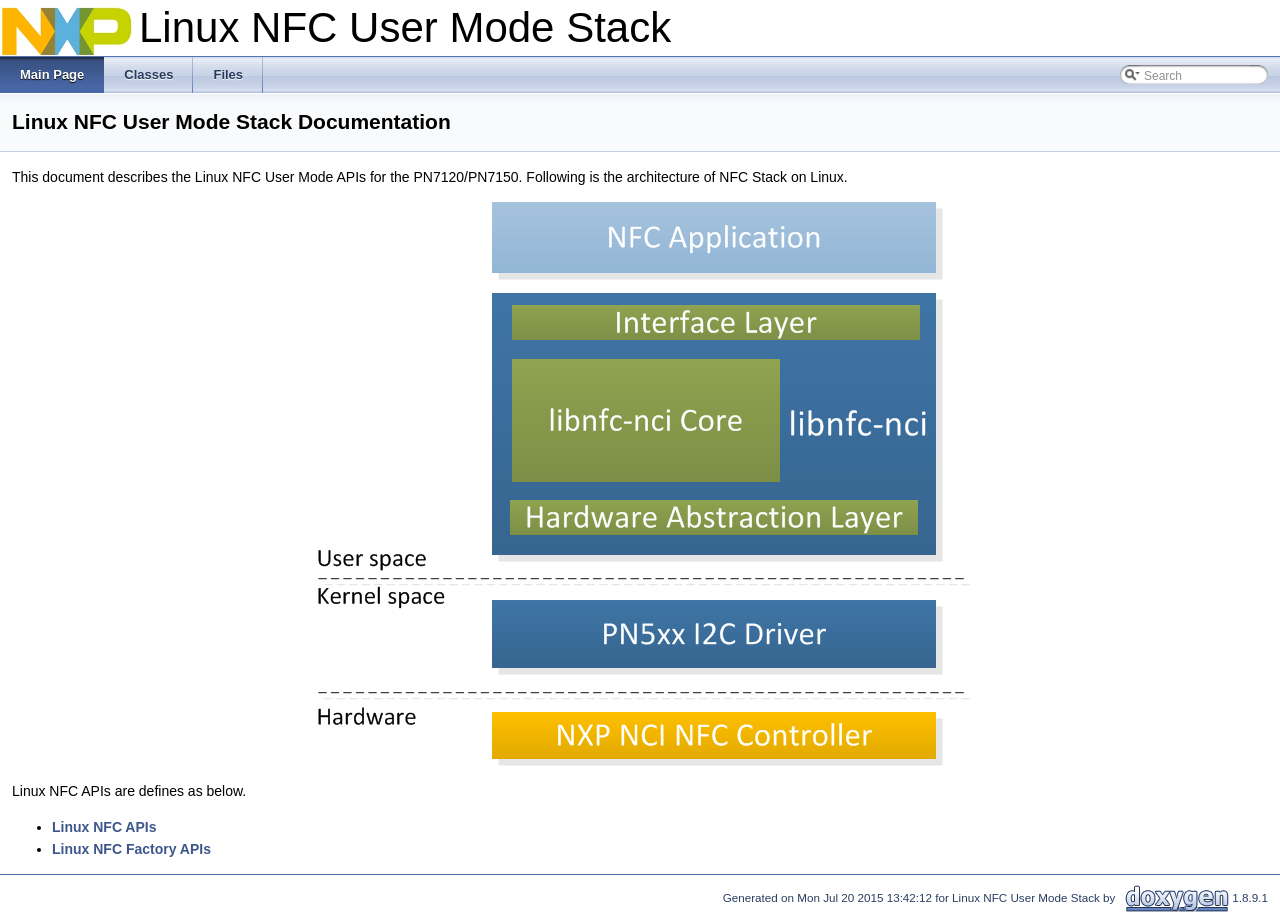
<file: package/utils/libnfc-nci/src/doc/Linux_NFC_API_Guide/index.html>
<!DOCTYPE html PUBLIC "-//W3C//DTD XHTML 1.0 Transitional//EN" "http://www.w3.org/TR/xhtml1/DTD/xhtml1-transitional.dtd">
<html xmlns="http://www.w3.org/1999/xhtml">
<head>
<meta http-equiv="Content-Type" content="text/xhtml;charset=UTF-8"/>
<meta http-equiv="X-UA-Compatible" content="IE=9"/>
<meta name="generator" content="Doxygen 1.8.9.1"/>
<title>Linux NFC User Mode Stack: Main Page</title>
<link href="tabs.css" rel="stylesheet" type="text/css"/>
<script type="text/javascript" src="jquery.js"></script>
<script type="text/javascript" src="dynsections.js"></script>
<link href="search/search.css" rel="stylesheet" type="text/css"/>
<script type="text/javascript" src="search/searchdata.js"></script>
<script type="text/javascript" src="search/search.js"></script>
<script type="text/javascript">
  $(document).ready(function() { init_search(); });
</script>
<link href="doxygen.css" rel="stylesheet" type="text/css" />
</head>
<body>
<div id="top"><!-- do not remove this div, it is closed by doxygen! -->
<div id="titlearea">
<table cellspacing="0" cellpadding="0">
 <tbody>
 <tr style="height: 56px;">
  <td id="projectlogo"><img alt="Logo" src="nxp_logo_s.png"/></td>
  <td style="padding-left: 0.5em;">
   <div id="projectname">Linux NFC User Mode Stack
   </div>
  </td>
 </tr>
 </tbody>
</table>
</div>
<!-- end header part -->
<!-- Generated by Doxygen 1.8.9.1 -->
<script type="text/javascript">
var searchBox = new SearchBox("searchBox", "search",false,'Search');
</script>
  <div id="navrow1" class="tabs">
    <ul class="tablist">
      <li class="current"><a href="index.html"><span>Main&#160;Page</span></a></li>
      <li><a href="annotated.html"><span>Classes</span></a></li>
      <li><a href="files.html"><span>Files</span></a></li>
      <li>
        <div id="MSearchBox" class="MSearchBoxInactive">
        <span class="left">
          <img id="MSearchSelect" src="search/mag_sel.png"
               onmouseover="return searchBox.OnSearchSelectShow()"
               onmouseout="return searchBox.OnSearchSelectHide()"
               alt=""/>
          <input type="text" id="MSearchField" value="Search" accesskey="S"
               onfocus="searchBox.OnSearchFieldFocus(true)" 
               onblur="searchBox.OnSearchFieldFocus(false)" 
               onkeyup="searchBox.OnSearchFieldChange(event)"/>
          </span><span class="right">
            <a id="MSearchClose" href="javascript:searchBox.CloseResultsWindow()"><img id="MSearchCloseImg" border="0" src="search/close.png" alt=""/></a>
          </span>
        </div>
      </li>
    </ul>
  </div>
</div><!-- top -->
<!-- window showing the filter options -->
<div id="MSearchSelectWindow"
     onmouseover="return searchBox.OnSearchSelectShow()"
     onmouseout="return searchBox.OnSearchSelectHide()"
     onkeydown="return searchBox.OnSearchSelectKey(event)">
</div>

<!-- iframe showing the search results (closed by default) -->
<div id="MSearchResultsWindow">
<iframe src="javascript:void(0)" frameborder="0" 
        name="MSearchResults" id="MSearchResults">
</iframe>
</div>

<div class="header">
  <div class="headertitle">
<div class="title">Linux NFC User Mode Stack Documentation</div>  </div>
</div><!--header-->
<div class="contents">
<div class="textblock"><p>This document describes the Linux NFC User Mode APIs for the PN7120/PN7150. Following is the architecture of NFC Stack on Linux.</p>
<div class="image">
<img src="./schema.png" alt="schema.png"/>
</div>
<p>Linux NFC APIs are defines as below. </p>

<ul>
<li><a class="el" href="linux__nfc__api_8h.html">Linux NFC APIs</a></li>
<li><a class="el" href="linux__nfc__factory__api_8h.html">Linux NFC Factory APIs</a></li>
</ul>
</div></div><!-- contents -->
<!-- start footer part -->
<hr class="footer"/><address class="footer"><small>
Generated on Mon Jul 20 2015 13:42:12 for Linux NFC User Mode Stack by &#160;<a href="http://www.doxygen.org/index.html">
<img class="footer" src="doxygen.png" alt="doxygen"/>
</a> 1.8.9.1
</small></address>
</body>
</html>
</file>
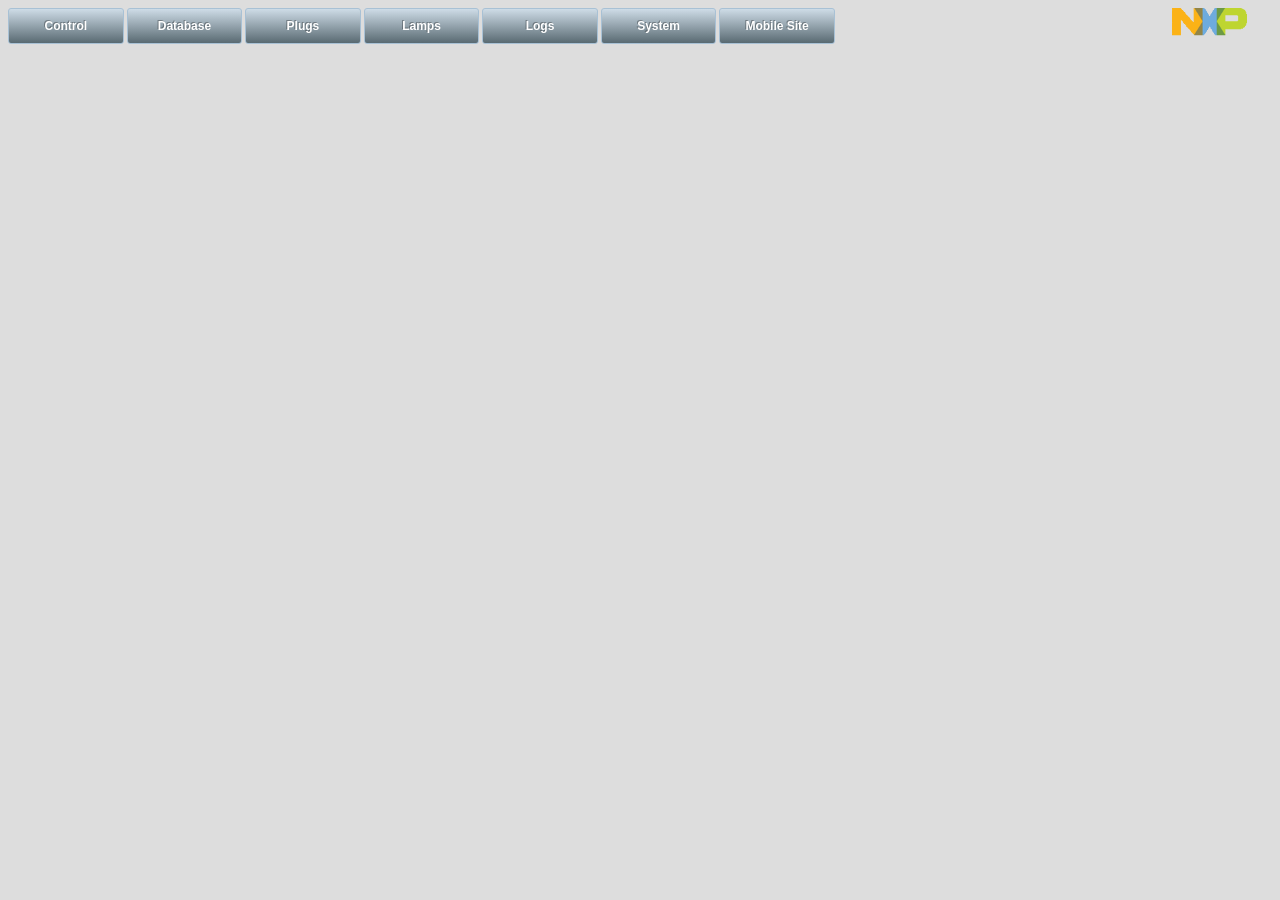
<file: package/utils/iot_gw/src/www/header_openwrt.html>
<?xml version="1.0" encoding="utf-8"?>
<!DOCTYPE html PUBLIC "-//W3C//DTD XHTML 1.1//EN" "http://www.w3.org/TR/xhtml11/DTD/xhtml11.dtd">
<html xmlns="http://www.w3.org/1999/xhtml">
<head>
<meta http-equiv="Content-Type" content="text/html; charset=utf-8" />
<meta http-equiv="Content-Script-Type" content="text/javascript" />
<link rel="stylesheet" type="text/css" media="screen" href="css/iot.css" />

<title>IoT Gateway</title>

<style type="text/css">
body {
    background-color: #dddddd;
    }
.buttongroup {
    width: 100%;
    display: inline;
    vertical-align: baseline;
    }
.navbutton{
    width: 9%;
    vertical-align: baseline;
    border:1px solid #a8c1d5;
    -webkit-border-radius: 3px;
    -moz-border-radius: 3px;
    border-radius: 3px;
    font-size:12px;
    font-family:arial, helvetica, sans-serif;
    padding: 10px 0px 10px 0px;
    text-decoration:none;
    display:inline-block;
    text-shadow: -1px -1px 0 rgba(0,0,0,0.3);
    text-align: center;
    font-weight:bold;
    color: #FFFFFF;
    background-color: #CEDCE7; 
    background-image: -webkit-gradient(linear, left top, left bottom, from(#CEDCE7), to(#596a72));
    background-image: -webkit-linear-gradient(top, #CEDCE7, #596a72);
    background-image: -moz-linear-gradient(top, #CEDCE7, #596a72);
    background-image: -ms-linear-gradient(top, #CEDCE7, #596a72);
    background-image: -o-linear-gradient(top, #CEDCE7, #596a72);
    background-image: linear-gradient(to bottom, #CEDCE7, #596a72);
    filter:progid:DXImageTransform.Microsoft.gradient(GradientType=0,startColorstr=#CEDCE7, endColorstr=#596a72);
    }

.navbutton:hover{
    border:1px solid #8aabc5;
    background-color: #acc4d6;
    background-image: -webkit-gradient(linear, left top, left bottom, from(#acc4d6), to(#434f55));
    background-image: -webkit-linear-gradient(top, #acc4d6, #434f55);
    background-image: -moz-linear-gradient(top, #acc4d6, #434f55);
    background-image: -ms-linear-gradient(top, #acc4d6, #434f55);
    background-image: -o-linear-gradient(top, #acc4d6, #434f55);
    background-image: linear-gradient(to bottom, #acc4d6, #434f55);
    filter:progid:DXImageTransform.Microsoft.gradient(GradientType=0,startColorstr=#acc4d6, endColorstr=#434f55);
    }
.logo {
    float:right;
    width: 100px;
    }
</style>

</head>
<body>

<div class='buttongroup'>
<a class="navbutton" href="cgi-bin/iot_control.cgi" target="iot_main">Control</a>
<a class="navbutton" href="cgi-bin/iot_database.cgi" target="iot_main">Database</a>
<a class="navbutton" href="cgi-bin/iot_plugs.cgi" target="iot_main">Plugs</a>
<a class="navbutton" href="cgi-bin/iot_lamp.cgi" target="iot_main">Lamps</a>
<a class="navbutton" href="cgi-bin/iot_logs.cgi" target="iot_main">Logs</a>
<a class="navbutton" href="cgi-bin/luci" target="iot_main">System</a>
<a class="navbutton" href="cgi-bin/iot_mobile.cgi" target="_blank">Mobile Site</a>

<img class='logo' src='img/NXP_logo.gif' />
</div>

</body>
</html>
</file>
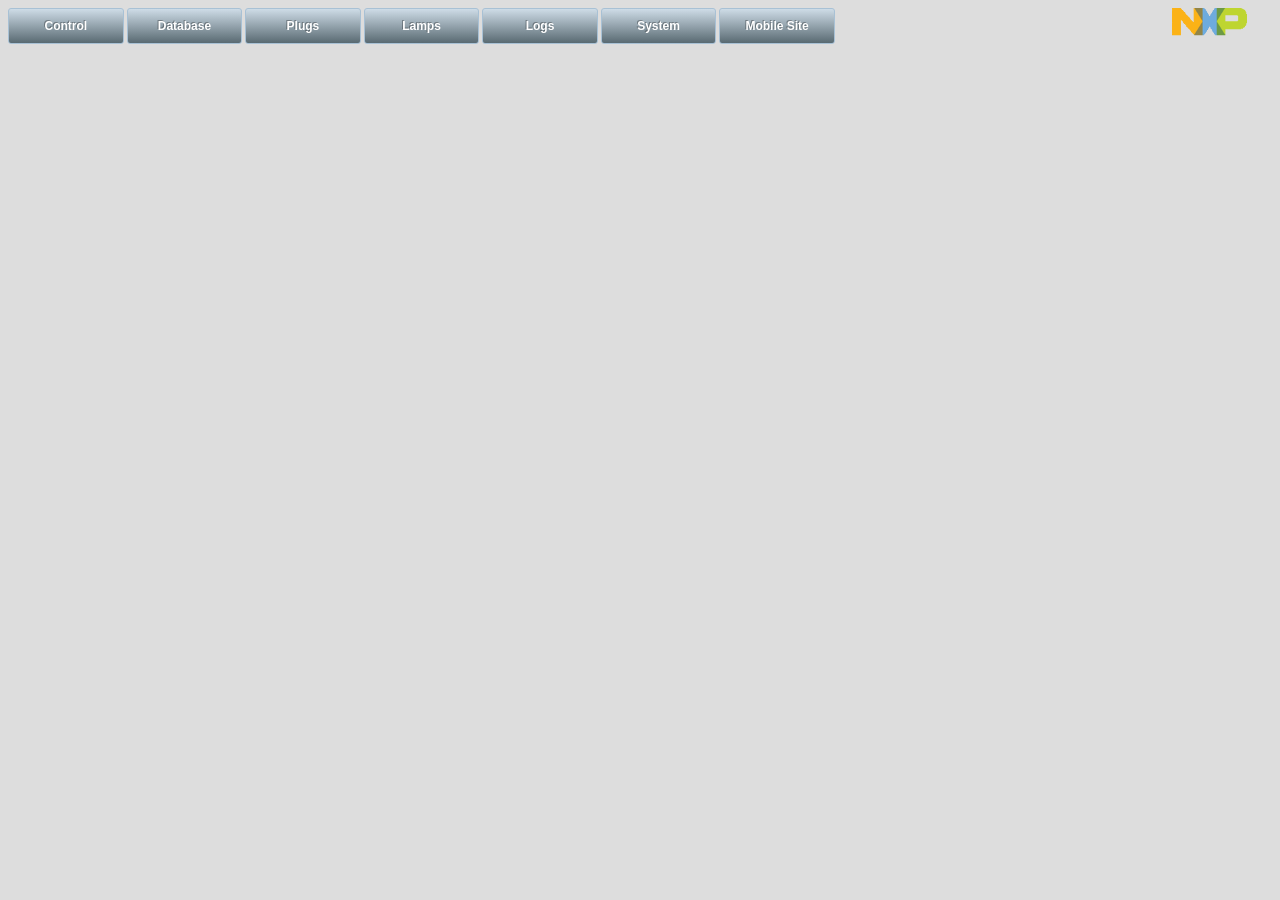
<file: package/utils/iot_gw/src/www/header_orpi.html>
<?xml version="1.0" encoding="utf-8"?>
<!DOCTYPE html PUBLIC "-//W3C//DTD XHTML 1.1//EN" "http://www.w3.org/TR/xhtml11/DTD/xhtml11.dtd">
<html xmlns="http://www.w3.org/1999/xhtml">
<head>
<meta http-equiv="Content-Type" content="text/html; charset=utf-8" />
<meta http-equiv="Content-Script-Type" content="text/javascript" />
<link rel="stylesheet" type="text/css" media="screen" href="css/iot.css" />

<title>IoT Gateway</title>

<style type="text/css">
body {
    background-color: #dddddd;
    }
.buttongroup {
    width: 100%;
    display: inline;
    vertical-align: baseline;
    }
.navbutton{
    width: 9%;
    vertical-align: baseline;
    border:1px solid #a8c1d5;
    -webkit-border-radius: 3px;
    -moz-border-radius: 3px;
    border-radius: 3px;
    font-size:12px;
    font-family:arial, helvetica, sans-serif;
    padding: 10px 0px 10px 0px;
    text-decoration:none;
    display:inline-block;
    text-shadow: -1px -1px 0 rgba(0,0,0,0.3);
    text-align: center;
    font-weight:bold;
    color: #FFFFFF;
    background-color: #CEDCE7; 
    background-image: -webkit-gradient(linear, left top, left bottom, from(#CEDCE7), to(#596a72));
    background-image: -webkit-linear-gradient(top, #CEDCE7, #596a72);
    background-image: -moz-linear-gradient(top, #CEDCE7, #596a72);
    background-image: -ms-linear-gradient(top, #CEDCE7, #596a72);
    background-image: -o-linear-gradient(top, #CEDCE7, #596a72);
    background-image: linear-gradient(to bottom, #CEDCE7, #596a72);
    filter:progid:DXImageTransform.Microsoft.gradient(GradientType=0,startColorstr=#CEDCE7, endColorstr=#596a72);
    }

.navbutton:hover{
    border:1px solid #8aabc5;
    background-color: #acc4d6;
    background-image: -webkit-gradient(linear, left top, left bottom, from(#acc4d6), to(#434f55));
    background-image: -webkit-linear-gradient(top, #acc4d6, #434f55);
    background-image: -moz-linear-gradient(top, #acc4d6, #434f55);
    background-image: -ms-linear-gradient(top, #acc4d6, #434f55);
    background-image: -o-linear-gradient(top, #acc4d6, #434f55);
    background-image: linear-gradient(to bottom, #acc4d6, #434f55);
    filter:progid:DXImageTransform.Microsoft.gradient(GradientType=0,startColorstr=#acc4d6, endColorstr=#434f55);
    }
.logo {
    float:right;
    width: 100px;
    }
</style>

</head>
<body>

<div class='buttongroup'>
<a class="navbutton" href="cgi-bin/iot_control.cgi" target="iot_main">Control</a>
<a class="navbutton" href="cgi-bin/iot_database.cgi" target="iot_main">Database</a>
<a class="navbutton" href="cgi-bin/iot_plugs.cgi" target="iot_main">Plugs</a>
<a class="navbutton" href="cgi-bin/iot_lamp.cgi" target="iot_main">Lamps</a>
<a class="navbutton" href="cgi-bin/iot_logs.cgi" target="iot_main">Logs</a>
<a class="navbutton" href="cgi-bin/iot_system.cgi" target="iot_main">System</a>
<a class="navbutton" href="cgi-bin/iot_mobile.cgi" target="_blank">Mobile Site</a>

<img class='logo' src='img/NXP_logo.gif' />
</div>

</body>
</html>
</file>
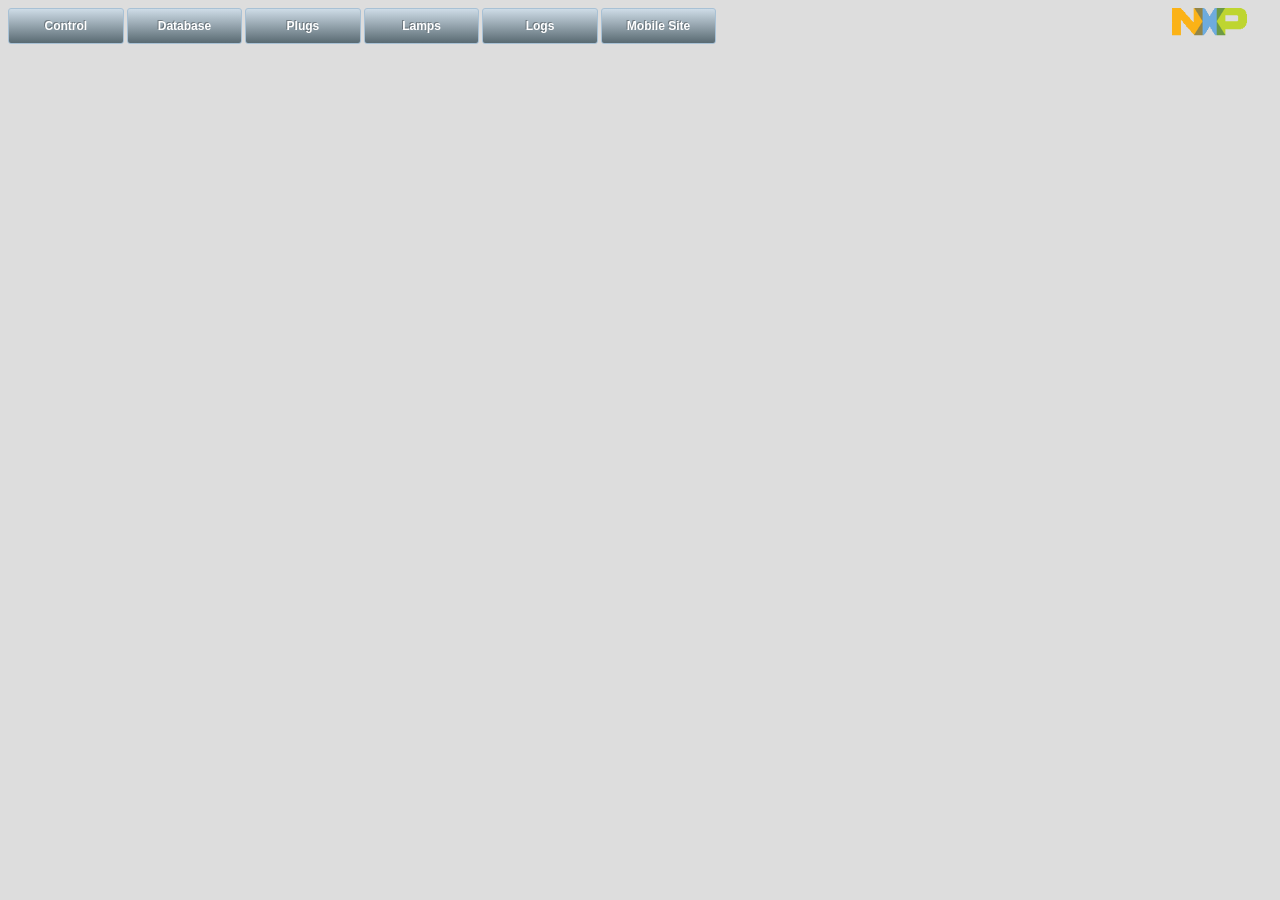
<file: package/utils/iot_gw/src/www/header_rpi.html>
<?xml version="1.0" encoding="utf-8"?>
<!DOCTYPE html PUBLIC "-//W3C//DTD XHTML 1.1//EN" "http://www.w3.org/TR/xhtml11/DTD/xhtml11.dtd">
<html xmlns="http://www.w3.org/1999/xhtml">
<head>
<meta http-equiv="Content-Type" content="text/html; charset=utf-8" />
<meta http-equiv="Content-Script-Type" content="text/javascript" />
<link rel="stylesheet" type="text/css" media="screen" href="css/iot.css" />

<title>IoT Gateway</title>

<style type="text/css">
body {
    background-color: #dddddd;
    }
.buttongroup {
    width: 100%;
    display: inline;
    vertical-align: baseline;
    }
.navbutton{
    width: 9%;
    vertical-align: baseline;
    border:1px solid #a8c1d5;
    -webkit-border-radius: 3px;
    -moz-border-radius: 3px;
    border-radius: 3px;
    font-size:12px;
    font-family:arial, helvetica, sans-serif;
    padding: 10px 0px 10px 0px;
    text-decoration:none;
    display:inline-block;
    text-shadow: -1px -1px 0 rgba(0,0,0,0.3);
    text-align: center;
    font-weight:bold;
    color: #FFFFFF;
    background-color: #CEDCE7; 
    background-image: -webkit-gradient(linear, left top, left bottom, from(#CEDCE7), to(#596a72));
    background-image: -webkit-linear-gradient(top, #CEDCE7, #596a72);
    background-image: -moz-linear-gradient(top, #CEDCE7, #596a72);
    background-image: -ms-linear-gradient(top, #CEDCE7, #596a72);
    background-image: -o-linear-gradient(top, #CEDCE7, #596a72);
    background-image: linear-gradient(to bottom, #CEDCE7, #596a72);
    filter:progid:DXImageTransform.Microsoft.gradient(GradientType=0,startColorstr=#CEDCE7, endColorstr=#596a72);
    }

.navbutton:hover{
    border:1px solid #8aabc5;
    background-color: #acc4d6;
    background-image: -webkit-gradient(linear, left top, left bottom, from(#acc4d6), to(#434f55));
    background-image: -webkit-linear-gradient(top, #acc4d6, #434f55);
    background-image: -moz-linear-gradient(top, #acc4d6, #434f55);
    background-image: -ms-linear-gradient(top, #acc4d6, #434f55);
    background-image: -o-linear-gradient(top, #acc4d6, #434f55);
    background-image: linear-gradient(to bottom, #acc4d6, #434f55);
    filter:progid:DXImageTransform.Microsoft.gradient(GradientType=0,startColorstr=#acc4d6, endColorstr=#434f55);
    }
.logo {
    float:right;
    width: 100px;
    }
</style>

</head>
<body>

<div class='buttongroup'>
<a class="navbutton" href="cgi-bin/iot_control.cgi" target="iot_main">Control</a>
<a class="navbutton" href="cgi-bin/iot_database.cgi" target="iot_main">Database</a>
<a class="navbutton" href="cgi-bin/iot_plugs.cgi" target="iot_main">Plugs</a>
<a class="navbutton" href="cgi-bin/iot_lamp.cgi" target="iot_main">Lamps</a>
<a class="navbutton" href="cgi-bin/iot_logs.cgi" target="iot_main">Logs</a>
<a class="navbutton" href="cgi-bin/iot_mobile.cgi" target="_blank">Mobile Site</a>

<img class='logo' src='img/NXP_logo.gif' />
</div>

</body>
</html>
</file>
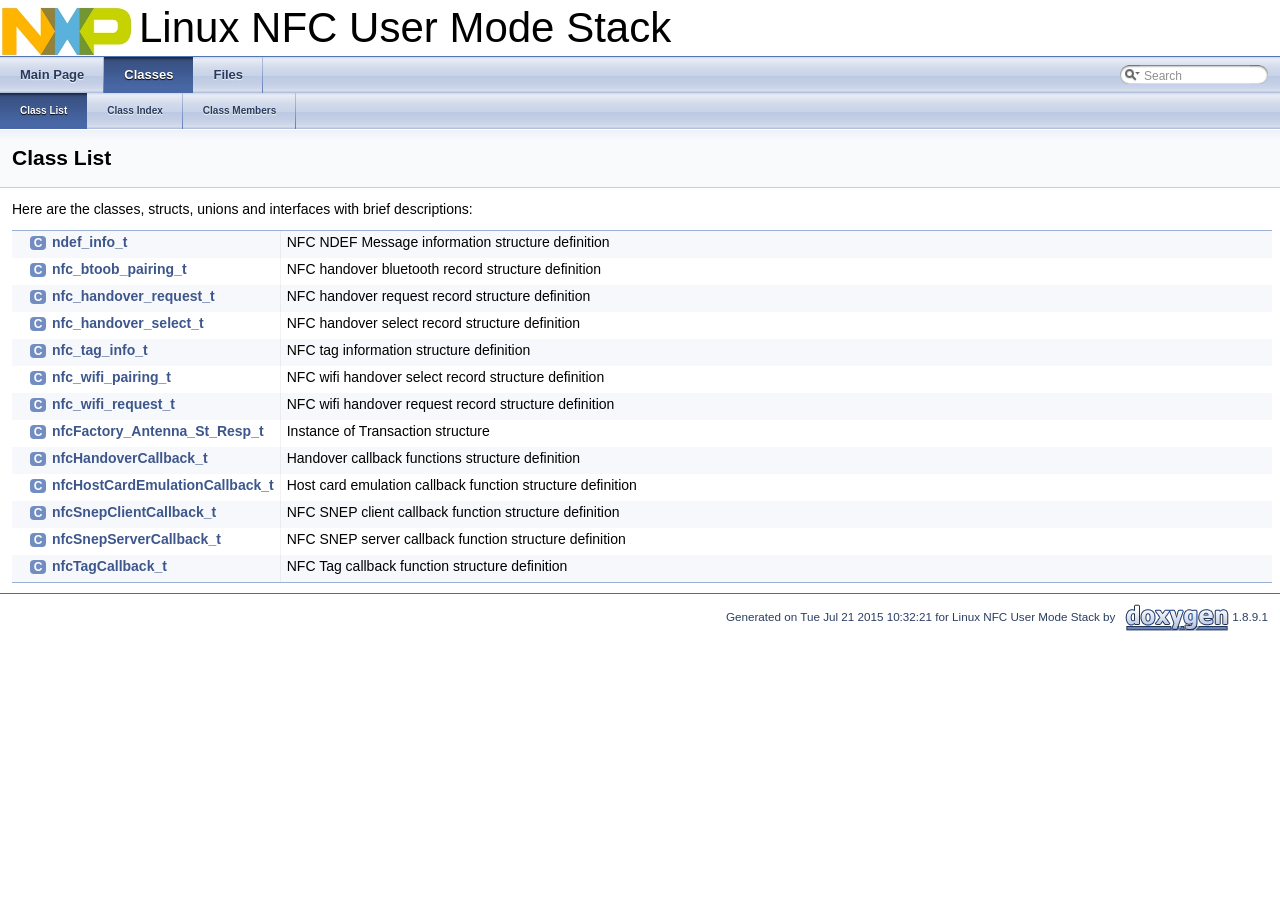
<file: package/utils/libnfc-nci/src/doc/Linux_NFC_API_Guide/annotated.html>
<!DOCTYPE html PUBLIC "-//W3C//DTD XHTML 1.0 Transitional//EN" "http://www.w3.org/TR/xhtml1/DTD/xhtml1-transitional.dtd">
<html xmlns="http://www.w3.org/1999/xhtml">
<head>
<meta http-equiv="Content-Type" content="text/xhtml;charset=UTF-8"/>
<meta http-equiv="X-UA-Compatible" content="IE=9"/>
<meta name="generator" content="Doxygen 1.8.9.1"/>
<title>Linux NFC User Mode Stack: Class List</title>
<link href="tabs.css" rel="stylesheet" type="text/css"/>
<script type="text/javascript" src="jquery.js"></script>
<script type="text/javascript" src="dynsections.js"></script>
<link href="search/search.css" rel="stylesheet" type="text/css"/>
<script type="text/javascript" src="search/searchdata.js"></script>
<script type="text/javascript" src="search/search.js"></script>
<script type="text/javascript">
  $(document).ready(function() { init_search(); });
</script>
<link href="doxygen.css" rel="stylesheet" type="text/css" />
</head>
<body>
<div id="top"><!-- do not remove this div, it is closed by doxygen! -->
<div id="titlearea">
<table cellspacing="0" cellpadding="0">
 <tbody>
 <tr style="height: 56px;">
  <td id="projectlogo"><img alt="Logo" src="nxp_logo_s.png"/></td>
  <td style="padding-left: 0.5em;">
   <div id="projectname">Linux NFC User Mode Stack
   </div>
  </td>
 </tr>
 </tbody>
</table>
</div>
<!-- end header part -->
<!-- Generated by Doxygen 1.8.9.1 -->
<script type="text/javascript">
var searchBox = new SearchBox("searchBox", "search",false,'Search');
</script>
  <div id="navrow1" class="tabs">
    <ul class="tablist">
      <li><a href="index.html"><span>Main&#160;Page</span></a></li>
      <li class="current"><a href="annotated.html"><span>Classes</span></a></li>
      <li><a href="files.html"><span>Files</span></a></li>
      <li>
        <div id="MSearchBox" class="MSearchBoxInactive">
        <span class="left">
          <img id="MSearchSelect" src="search/mag_sel.png"
               onmouseover="return searchBox.OnSearchSelectShow()"
               onmouseout="return searchBox.OnSearchSelectHide()"
               alt=""/>
          <input type="text" id="MSearchField" value="Search" accesskey="S"
               onfocus="searchBox.OnSearchFieldFocus(true)" 
               onblur="searchBox.OnSearchFieldFocus(false)" 
               onkeyup="searchBox.OnSearchFieldChange(event)"/>
          </span><span class="right">
            <a id="MSearchClose" href="javascript:searchBox.CloseResultsWindow()"><img id="MSearchCloseImg" border="0" src="search/close.png" alt=""/></a>
          </span>
        </div>
      </li>
    </ul>
  </div>
  <div id="navrow2" class="tabs2">
    <ul class="tablist">
      <li class="current"><a href="annotated.html"><span>Class&#160;List</span></a></li>
      <li><a href="classes.html"><span>Class&#160;Index</span></a></li>
      <li><a href="functions.html"><span>Class&#160;Members</span></a></li>
    </ul>
  </div>
</div><!-- top -->
<!-- window showing the filter options -->
<div id="MSearchSelectWindow"
     onmouseover="return searchBox.OnSearchSelectShow()"
     onmouseout="return searchBox.OnSearchSelectHide()"
     onkeydown="return searchBox.OnSearchSelectKey(event)">
</div>

<!-- iframe showing the search results (closed by default) -->
<div id="MSearchResultsWindow">
<iframe src="javascript:void(0)" frameborder="0" 
        name="MSearchResults" id="MSearchResults">
</iframe>
</div>

<div class="header">
  <div class="headertitle">
<div class="title">Class List</div>  </div>
</div><!--header-->
<div class="contents">
<div class="textblock">Here are the classes, structs, unions and interfaces with brief descriptions:</div><div class="directory">
<table class="directory">
<tr id="row_0_" class="even"><td class="entry"><span style="width:16px;display:inline-block;">&#160;</span><span class="icona"><span class="icon">C</span></span><a class="el" href="structndef__info__t.html" target="_self">ndef_info_t</a></td><td class="desc">NFC NDEF Message information structure definition </td></tr>
<tr id="row_1_"><td class="entry"><span style="width:16px;display:inline-block;">&#160;</span><span class="icona"><span class="icon">C</span></span><a class="el" href="structnfc__btoob__pairing__t.html" target="_self">nfc_btoob_pairing_t</a></td><td class="desc">NFC handover bluetooth record structure definition </td></tr>
<tr id="row_2_" class="even"><td class="entry"><span style="width:16px;display:inline-block;">&#160;</span><span class="icona"><span class="icon">C</span></span><a class="el" href="structnfc__handover__request__t.html" target="_self">nfc_handover_request_t</a></td><td class="desc">NFC handover request record structure definition </td></tr>
<tr id="row_3_"><td class="entry"><span style="width:16px;display:inline-block;">&#160;</span><span class="icona"><span class="icon">C</span></span><a class="el" href="structnfc__handover__select__t.html" target="_self">nfc_handover_select_t</a></td><td class="desc">NFC handover select record structure definition </td></tr>
<tr id="row_4_" class="even"><td class="entry"><span style="width:16px;display:inline-block;">&#160;</span><span class="icona"><span class="icon">C</span></span><a class="el" href="structnfc__tag__info__t.html" target="_self">nfc_tag_info_t</a></td><td class="desc">NFC tag information structure definition </td></tr>
<tr id="row_5_"><td class="entry"><span style="width:16px;display:inline-block;">&#160;</span><span class="icona"><span class="icon">C</span></span><a class="el" href="structnfc__wifi__pairing__t.html" target="_self">nfc_wifi_pairing_t</a></td><td class="desc">NFC wifi handover select record structure definition </td></tr>
<tr id="row_6_" class="even"><td class="entry"><span style="width:16px;display:inline-block;">&#160;</span><span class="icona"><span class="icon">C</span></span><a class="el" href="structnfc__wifi__request__t.html" target="_self">nfc_wifi_request_t</a></td><td class="desc">NFC wifi handover request record structure definition </td></tr>
<tr id="row_7_"><td class="entry"><span style="width:16px;display:inline-block;">&#160;</span><span class="icona"><span class="icon">C</span></span><a class="el" href="structnfc_factory___antenna___st___resp__t.html" target="_self">nfcFactory_Antenna_St_Resp_t</a></td><td class="desc">Instance of Transaction structure </td></tr>
<tr id="row_8_" class="even"><td class="entry"><span style="width:16px;display:inline-block;">&#160;</span><span class="icona"><span class="icon">C</span></span><a class="el" href="structnfc_handover_callback__t.html" target="_self">nfcHandoverCallback_t</a></td><td class="desc">Handover callback functions structure definition </td></tr>
<tr id="row_9_"><td class="entry"><span style="width:16px;display:inline-block;">&#160;</span><span class="icona"><span class="icon">C</span></span><a class="el" href="structnfc_host_card_emulation_callback__t.html" target="_self">nfcHostCardEmulationCallback_t</a></td><td class="desc">Host card emulation callback function structure definition </td></tr>
<tr id="row_10_" class="even"><td class="entry"><span style="width:16px;display:inline-block;">&#160;</span><span class="icona"><span class="icon">C</span></span><a class="el" href="structnfc_snep_client_callback__t.html" target="_self">nfcSnepClientCallback_t</a></td><td class="desc">NFC SNEP client callback function structure definition </td></tr>
<tr id="row_11_"><td class="entry"><span style="width:16px;display:inline-block;">&#160;</span><span class="icona"><span class="icon">C</span></span><a class="el" href="structnfc_snep_server_callback__t.html" target="_self">nfcSnepServerCallback_t</a></td><td class="desc">NFC SNEP server callback function structure definition </td></tr>
<tr id="row_12_" class="even"><td class="entry"><span style="width:16px;display:inline-block;">&#160;</span><span class="icona"><span class="icon">C</span></span><a class="el" href="structnfc_tag_callback__t.html" target="_self">nfcTagCallback_t</a></td><td class="desc">NFC Tag callback function structure definition </td></tr>
</table>
</div><!-- directory -->
</div><!-- contents -->
<!-- start footer part -->
<hr class="footer"/><address class="footer"><small>
Generated on Tue Jul 21 2015 10:32:21 for Linux NFC User Mode Stack by &#160;<a href="http://www.doxygen.org/index.html">
<img class="footer" src="doxygen.png" alt="doxygen"/>
</a> 1.8.9.1
</small></address>
</body>
</html>
</file>
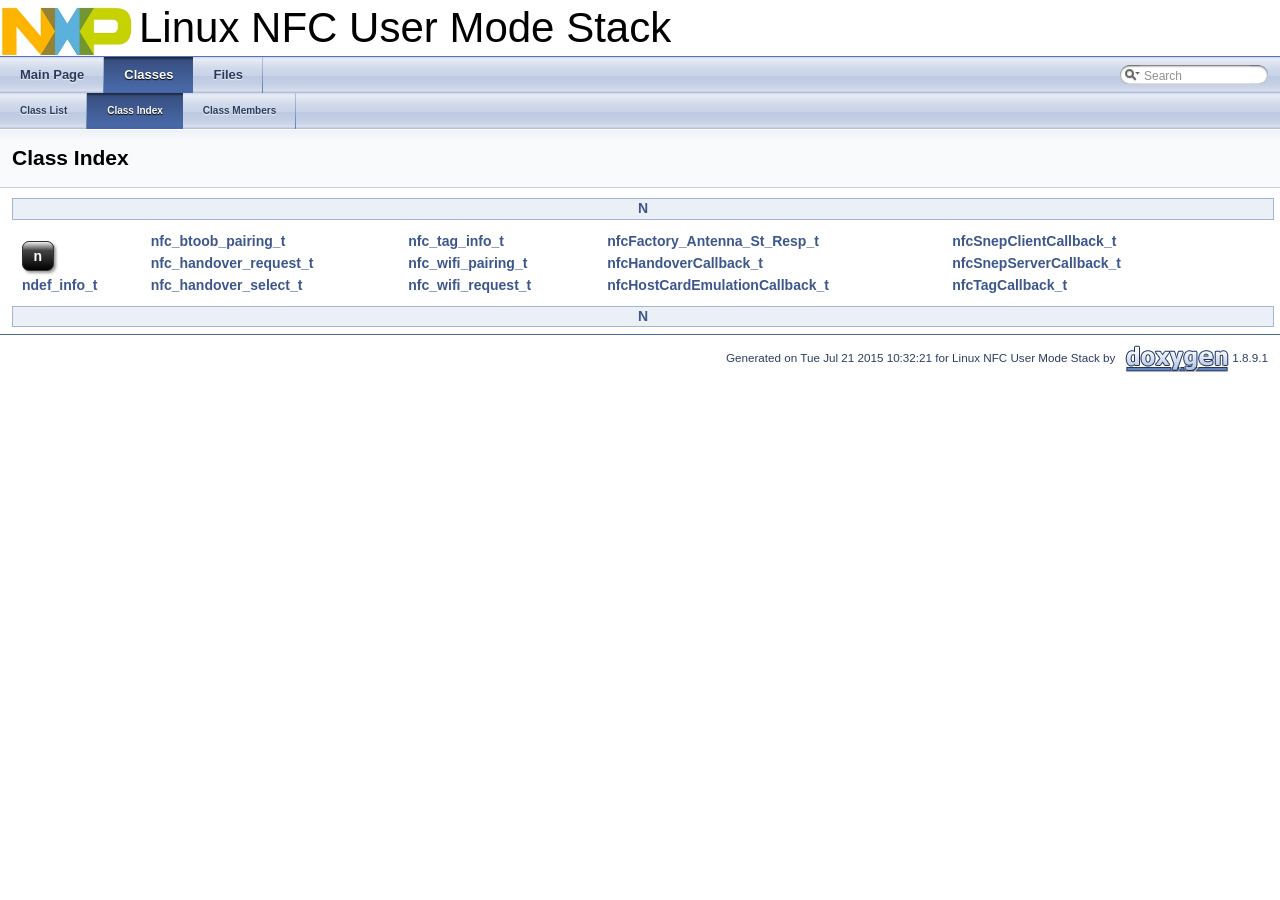
<file: package/utils/libnfc-nci/src/doc/Linux_NFC_API_Guide/classes.html>
<!DOCTYPE html PUBLIC "-//W3C//DTD XHTML 1.0 Transitional//EN" "http://www.w3.org/TR/xhtml1/DTD/xhtml1-transitional.dtd">
<html xmlns="http://www.w3.org/1999/xhtml">
<head>
<meta http-equiv="Content-Type" content="text/xhtml;charset=UTF-8"/>
<meta http-equiv="X-UA-Compatible" content="IE=9"/>
<meta name="generator" content="Doxygen 1.8.9.1"/>
<title>Linux NFC User Mode Stack: Class Index</title>
<link href="tabs.css" rel="stylesheet" type="text/css"/>
<script type="text/javascript" src="jquery.js"></script>
<script type="text/javascript" src="dynsections.js"></script>
<link href="search/search.css" rel="stylesheet" type="text/css"/>
<script type="text/javascript" src="search/searchdata.js"></script>
<script type="text/javascript" src="search/search.js"></script>
<script type="text/javascript">
  $(document).ready(function() { init_search(); });
</script>
<link href="doxygen.css" rel="stylesheet" type="text/css" />
</head>
<body>
<div id="top"><!-- do not remove this div, it is closed by doxygen! -->
<div id="titlearea">
<table cellspacing="0" cellpadding="0">
 <tbody>
 <tr style="height: 56px;">
  <td id="projectlogo"><img alt="Logo" src="nxp_logo_s.png"/></td>
  <td style="padding-left: 0.5em;">
   <div id="projectname">Linux NFC User Mode Stack
   </div>
  </td>
 </tr>
 </tbody>
</table>
</div>
<!-- end header part -->
<!-- Generated by Doxygen 1.8.9.1 -->
<script type="text/javascript">
var searchBox = new SearchBox("searchBox", "search",false,'Search');
</script>
  <div id="navrow1" class="tabs">
    <ul class="tablist">
      <li><a href="index.html"><span>Main&#160;Page</span></a></li>
      <li class="current"><a href="annotated.html"><span>Classes</span></a></li>
      <li><a href="files.html"><span>Files</span></a></li>
      <li>
        <div id="MSearchBox" class="MSearchBoxInactive">
        <span class="left">
          <img id="MSearchSelect" src="search/mag_sel.png"
               onmouseover="return searchBox.OnSearchSelectShow()"
               onmouseout="return searchBox.OnSearchSelectHide()"
               alt=""/>
          <input type="text" id="MSearchField" value="Search" accesskey="S"
               onfocus="searchBox.OnSearchFieldFocus(true)" 
               onblur="searchBox.OnSearchFieldFocus(false)" 
               onkeyup="searchBox.OnSearchFieldChange(event)"/>
          </span><span class="right">
            <a id="MSearchClose" href="javascript:searchBox.CloseResultsWindow()"><img id="MSearchCloseImg" border="0" src="search/close.png" alt=""/></a>
          </span>
        </div>
      </li>
    </ul>
  </div>
  <div id="navrow2" class="tabs2">
    <ul class="tablist">
      <li><a href="annotated.html"><span>Class&#160;List</span></a></li>
      <li class="current"><a href="classes.html"><span>Class&#160;Index</span></a></li>
      <li><a href="functions.html"><span>Class&#160;Members</span></a></li>
    </ul>
  </div>
</div><!-- top -->
<!-- window showing the filter options -->
<div id="MSearchSelectWindow"
     onmouseover="return searchBox.OnSearchSelectShow()"
     onmouseout="return searchBox.OnSearchSelectHide()"
     onkeydown="return searchBox.OnSearchSelectKey(event)">
</div>

<!-- iframe showing the search results (closed by default) -->
<div id="MSearchResultsWindow">
<iframe src="javascript:void(0)" frameborder="0" 
        name="MSearchResults" id="MSearchResults">
</iframe>
</div>

<div class="header">
  <div class="headertitle">
<div class="title">Class Index</div>  </div>
</div><!--header-->
<div class="contents">
<div class="qindex"><a class="qindex" href="#letter_N">N</a></div>
<table style="margin: 10px; white-space: nowrap;" align="center" width="95%" border="0" cellspacing="0" cellpadding="0">
<tr><td rowspan="2" valign="bottom"><a name="letter_n"></a><table border="0" cellspacing="0" cellpadding="0"><tr><td><div class="ah">&#160;&#160;n&#160;&#160;</div></td></tr></table>
</td><td valign="top"><a class="el" href="structnfc__btoob__pairing__t.html">nfc_btoob_pairing_t</a>&#160;&#160;&#160;</td><td valign="top"><a class="el" href="structnfc__tag__info__t.html">nfc_tag_info_t</a>&#160;&#160;&#160;</td><td valign="top"><a class="el" href="structnfc_factory___antenna___st___resp__t.html">nfcFactory_Antenna_St_Resp_t</a>&#160;&#160;&#160;</td><td valign="top"><a class="el" href="structnfc_snep_client_callback__t.html">nfcSnepClientCallback_t</a>&#160;&#160;&#160;</td></tr>
<tr><td valign="top"><a class="el" href="structnfc__handover__request__t.html">nfc_handover_request_t</a>&#160;&#160;&#160;</td><td valign="top"><a class="el" href="structnfc__wifi__pairing__t.html">nfc_wifi_pairing_t</a>&#160;&#160;&#160;</td><td valign="top"><a class="el" href="structnfc_handover_callback__t.html">nfcHandoverCallback_t</a>&#160;&#160;&#160;</td><td valign="top"><a class="el" href="structnfc_snep_server_callback__t.html">nfcSnepServerCallback_t</a>&#160;&#160;&#160;</td></tr>
<tr><td valign="top"><a class="el" href="structndef__info__t.html">ndef_info_t</a>&#160;&#160;&#160;</td><td valign="top"><a class="el" href="structnfc__handover__select__t.html">nfc_handover_select_t</a>&#160;&#160;&#160;</td><td valign="top"><a class="el" href="structnfc__wifi__request__t.html">nfc_wifi_request_t</a>&#160;&#160;&#160;</td><td valign="top"><a class="el" href="structnfc_host_card_emulation_callback__t.html">nfcHostCardEmulationCallback_t</a>&#160;&#160;&#160;</td><td valign="top"><a class="el" href="structnfc_tag_callback__t.html">nfcTagCallback_t</a>&#160;&#160;&#160;</td></tr>
<tr><td></td><td></td><td></td><td></td><td></td></tr>
</table>
<div class="qindex"><a class="qindex" href="#letter_N">N</a></div>
</div><!-- contents -->
<!-- start footer part -->
<hr class="footer"/><address class="footer"><small>
Generated on Tue Jul 21 2015 10:32:21 for Linux NFC User Mode Stack by &#160;<a href="http://www.doxygen.org/index.html">
<img class="footer" src="doxygen.png" alt="doxygen"/>
</a> 1.8.9.1
</small></address>
</body>
</html>
</file>
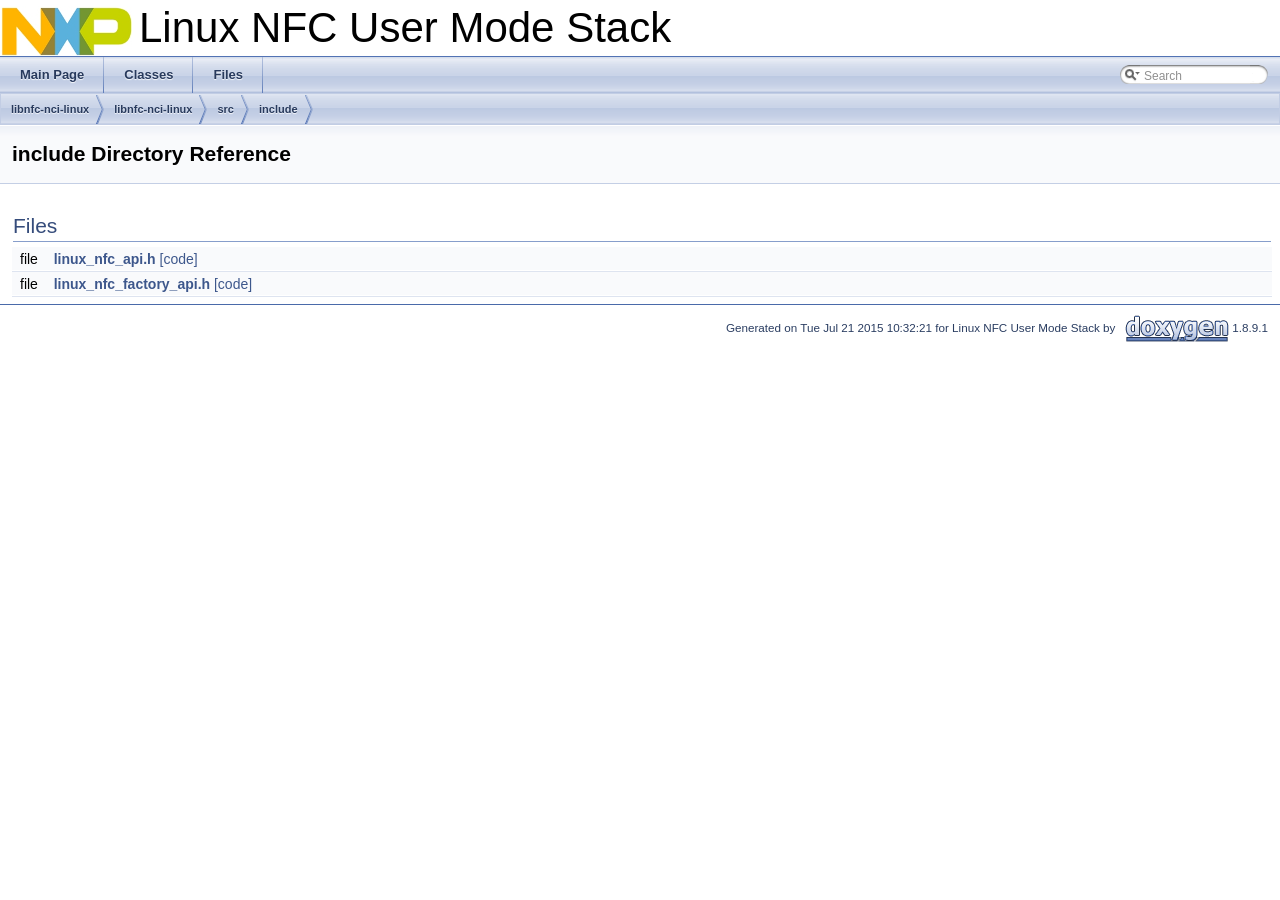
<file: package/utils/libnfc-nci/src/doc/Linux_NFC_API_Guide/dir_1295056ee5a825a4e6c0a337fba7be5a.html>
<!DOCTYPE html PUBLIC "-//W3C//DTD XHTML 1.0 Transitional//EN" "http://www.w3.org/TR/xhtml1/DTD/xhtml1-transitional.dtd">
<html xmlns="http://www.w3.org/1999/xhtml">
<head>
<meta http-equiv="Content-Type" content="text/xhtml;charset=UTF-8"/>
<meta http-equiv="X-UA-Compatible" content="IE=9"/>
<meta name="generator" content="Doxygen 1.8.9.1"/>
<title>Linux NFC User Mode Stack: C:/Users/nxp99386/Documents/Nest/libnfc-nci-linux/libnfc-nci-linux/src/include Directory Reference</title>
<link href="tabs.css" rel="stylesheet" type="text/css"/>
<script type="text/javascript" src="jquery.js"></script>
<script type="text/javascript" src="dynsections.js"></script>
<link href="search/search.css" rel="stylesheet" type="text/css"/>
<script type="text/javascript" src="search/searchdata.js"></script>
<script type="text/javascript" src="search/search.js"></script>
<script type="text/javascript">
  $(document).ready(function() { init_search(); });
</script>
<link href="doxygen.css" rel="stylesheet" type="text/css" />
</head>
<body>
<div id="top"><!-- do not remove this div, it is closed by doxygen! -->
<div id="titlearea">
<table cellspacing="0" cellpadding="0">
 <tbody>
 <tr style="height: 56px;">
  <td id="projectlogo"><img alt="Logo" src="nxp_logo_s.png"/></td>
  <td style="padding-left: 0.5em;">
   <div id="projectname">Linux NFC User Mode Stack
   </div>
  </td>
 </tr>
 </tbody>
</table>
</div>
<!-- end header part -->
<!-- Generated by Doxygen 1.8.9.1 -->
<script type="text/javascript">
var searchBox = new SearchBox("searchBox", "search",false,'Search');
</script>
  <div id="navrow1" class="tabs">
    <ul class="tablist">
      <li><a href="index.html"><span>Main&#160;Page</span></a></li>
      <li><a href="annotated.html"><span>Classes</span></a></li>
      <li><a href="files.html"><span>Files</span></a></li>
      <li>
        <div id="MSearchBox" class="MSearchBoxInactive">
        <span class="left">
          <img id="MSearchSelect" src="search/mag_sel.png"
               onmouseover="return searchBox.OnSearchSelectShow()"
               onmouseout="return searchBox.OnSearchSelectHide()"
               alt=""/>
          <input type="text" id="MSearchField" value="Search" accesskey="S"
               onfocus="searchBox.OnSearchFieldFocus(true)" 
               onblur="searchBox.OnSearchFieldFocus(false)" 
               onkeyup="searchBox.OnSearchFieldChange(event)"/>
          </span><span class="right">
            <a id="MSearchClose" href="javascript:searchBox.CloseResultsWindow()"><img id="MSearchCloseImg" border="0" src="search/close.png" alt=""/></a>
          </span>
        </div>
      </li>
    </ul>
  </div>
<!-- window showing the filter options -->
<div id="MSearchSelectWindow"
     onmouseover="return searchBox.OnSearchSelectShow()"
     onmouseout="return searchBox.OnSearchSelectHide()"
     onkeydown="return searchBox.OnSearchSelectKey(event)">
</div>

<!-- iframe showing the search results (closed by default) -->
<div id="MSearchResultsWindow">
<iframe src="javascript:void(0)" frameborder="0" 
        name="MSearchResults" id="MSearchResults">
</iframe>
</div>

<div id="nav-path" class="navpath">
  <ul>
<li class="navelem"><a class="el" href="dir_368cc57aa365afa91960d91433a25dfa.html">libnfc-nci-linux</a></li><li class="navelem"><a class="el" href="dir_aae49d94eaf48d0cb834f3f5af19650c.html">libnfc-nci-linux</a></li><li class="navelem"><a class="el" href="dir_8f975f101acf478d376c5d6413452df5.html">src</a></li><li class="navelem"><a class="el" href="dir_1295056ee5a825a4e6c0a337fba7be5a.html">include</a></li>  </ul>
</div>
</div><!-- top -->
<div class="header">
  <div class="headertitle">
<div class="title">include Directory Reference</div>  </div>
</div><!--header-->
<div class="contents">
<table class="memberdecls">
<tr class="heading"><td colspan="2"><h2 class="groupheader"><a name="files"></a>
Files</h2></td></tr>
<tr class="memitem:linux__nfc__api_8h"><td class="memItemLeft" align="right" valign="top">file &#160;</td><td class="memItemRight" valign="bottom"><a class="el" href="linux__nfc__api_8h.html">linux_nfc_api.h</a> <a href="linux__nfc__api_8h_source.html">[code]</a></td></tr>
<tr class="separator:"><td class="memSeparator" colspan="2">&#160;</td></tr>
<tr class="memitem:linux__nfc__factory__api_8h"><td class="memItemLeft" align="right" valign="top">file &#160;</td><td class="memItemRight" valign="bottom"><a class="el" href="linux__nfc__factory__api_8h.html">linux_nfc_factory_api.h</a> <a href="linux__nfc__factory__api_8h_source.html">[code]</a></td></tr>
<tr class="separator:"><td class="memSeparator" colspan="2">&#160;</td></tr>
</table>
</div><!-- contents -->
<!-- start footer part -->
<hr class="footer"/><address class="footer"><small>
Generated on Tue Jul 21 2015 10:32:21 for Linux NFC User Mode Stack by &#160;<a href="http://www.doxygen.org/index.html">
<img class="footer" src="doxygen.png" alt="doxygen"/>
</a> 1.8.9.1
</small></address>
</body>
</html>
</file>
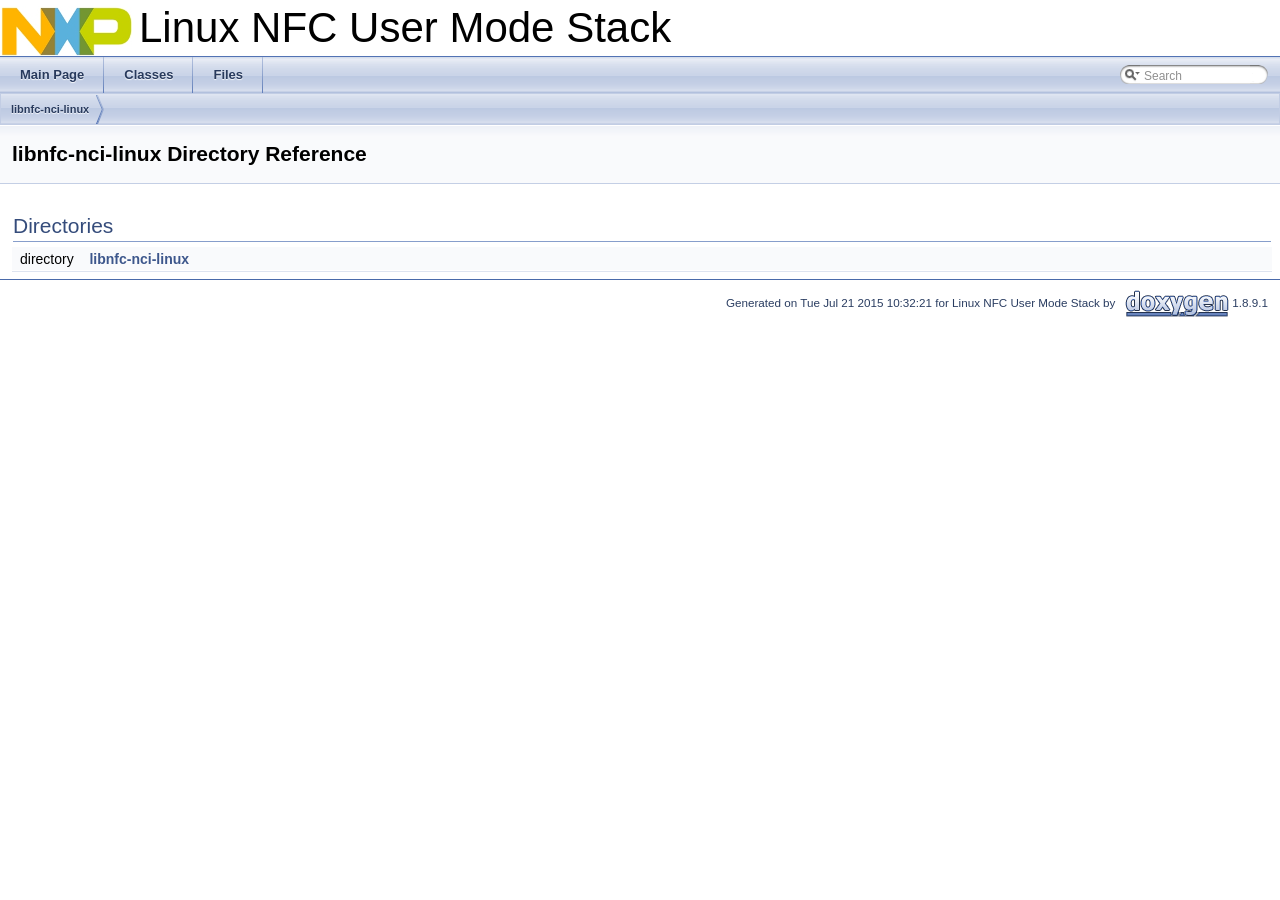
<file: package/utils/libnfc-nci/src/doc/Linux_NFC_API_Guide/dir_368cc57aa365afa91960d91433a25dfa.html>
<!DOCTYPE html PUBLIC "-//W3C//DTD XHTML 1.0 Transitional//EN" "http://www.w3.org/TR/xhtml1/DTD/xhtml1-transitional.dtd">
<html xmlns="http://www.w3.org/1999/xhtml">
<head>
<meta http-equiv="Content-Type" content="text/xhtml;charset=UTF-8"/>
<meta http-equiv="X-UA-Compatible" content="IE=9"/>
<meta name="generator" content="Doxygen 1.8.9.1"/>
<title>Linux NFC User Mode Stack: C:/Users/nxp99386/Documents/Nest/libnfc-nci-linux Directory Reference</title>
<link href="tabs.css" rel="stylesheet" type="text/css"/>
<script type="text/javascript" src="jquery.js"></script>
<script type="text/javascript" src="dynsections.js"></script>
<link href="search/search.css" rel="stylesheet" type="text/css"/>
<script type="text/javascript" src="search/searchdata.js"></script>
<script type="text/javascript" src="search/search.js"></script>
<script type="text/javascript">
  $(document).ready(function() { init_search(); });
</script>
<link href="doxygen.css" rel="stylesheet" type="text/css" />
</head>
<body>
<div id="top"><!-- do not remove this div, it is closed by doxygen! -->
<div id="titlearea">
<table cellspacing="0" cellpadding="0">
 <tbody>
 <tr style="height: 56px;">
  <td id="projectlogo"><img alt="Logo" src="nxp_logo_s.png"/></td>
  <td style="padding-left: 0.5em;">
   <div id="projectname">Linux NFC User Mode Stack
   </div>
  </td>
 </tr>
 </tbody>
</table>
</div>
<!-- end header part -->
<!-- Generated by Doxygen 1.8.9.1 -->
<script type="text/javascript">
var searchBox = new SearchBox("searchBox", "search",false,'Search');
</script>
  <div id="navrow1" class="tabs">
    <ul class="tablist">
      <li><a href="index.html"><span>Main&#160;Page</span></a></li>
      <li><a href="annotated.html"><span>Classes</span></a></li>
      <li><a href="files.html"><span>Files</span></a></li>
      <li>
        <div id="MSearchBox" class="MSearchBoxInactive">
        <span class="left">
          <img id="MSearchSelect" src="search/mag_sel.png"
               onmouseover="return searchBox.OnSearchSelectShow()"
               onmouseout="return searchBox.OnSearchSelectHide()"
               alt=""/>
          <input type="text" id="MSearchField" value="Search" accesskey="S"
               onfocus="searchBox.OnSearchFieldFocus(true)" 
               onblur="searchBox.OnSearchFieldFocus(false)" 
               onkeyup="searchBox.OnSearchFieldChange(event)"/>
          </span><span class="right">
            <a id="MSearchClose" href="javascript:searchBox.CloseResultsWindow()"><img id="MSearchCloseImg" border="0" src="search/close.png" alt=""/></a>
          </span>
        </div>
      </li>
    </ul>
  </div>
<!-- window showing the filter options -->
<div id="MSearchSelectWindow"
     onmouseover="return searchBox.OnSearchSelectShow()"
     onmouseout="return searchBox.OnSearchSelectHide()"
     onkeydown="return searchBox.OnSearchSelectKey(event)">
</div>

<!-- iframe showing the search results (closed by default) -->
<div id="MSearchResultsWindow">
<iframe src="javascript:void(0)" frameborder="0" 
        name="MSearchResults" id="MSearchResults">
</iframe>
</div>

<div id="nav-path" class="navpath">
  <ul>
<li class="navelem"><a class="el" href="dir_368cc57aa365afa91960d91433a25dfa.html">libnfc-nci-linux</a></li>  </ul>
</div>
</div><!-- top -->
<div class="header">
  <div class="headertitle">
<div class="title">libnfc-nci-linux Directory Reference</div>  </div>
</div><!--header-->
<div class="contents">
<table class="memberdecls">
<tr class="heading"><td colspan="2"><h2 class="groupheader"><a name="subdirs"></a>
Directories</h2></td></tr>
<tr class="memitem:dir_aae49d94eaf48d0cb834f3f5af19650c"><td class="memItemLeft" align="right" valign="top">directory &#160;</td><td class="memItemRight" valign="bottom"><a class="el" href="dir_aae49d94eaf48d0cb834f3f5af19650c.html">libnfc-nci-linux</a></td></tr>
<tr class="separator:"><td class="memSeparator" colspan="2">&#160;</td></tr>
</table>
</div><!-- contents -->
<!-- start footer part -->
<hr class="footer"/><address class="footer"><small>
Generated on Tue Jul 21 2015 10:32:21 for Linux NFC User Mode Stack by &#160;<a href="http://www.doxygen.org/index.html">
<img class="footer" src="doxygen.png" alt="doxygen"/>
</a> 1.8.9.1
</small></address>
</body>
</html>
</file>
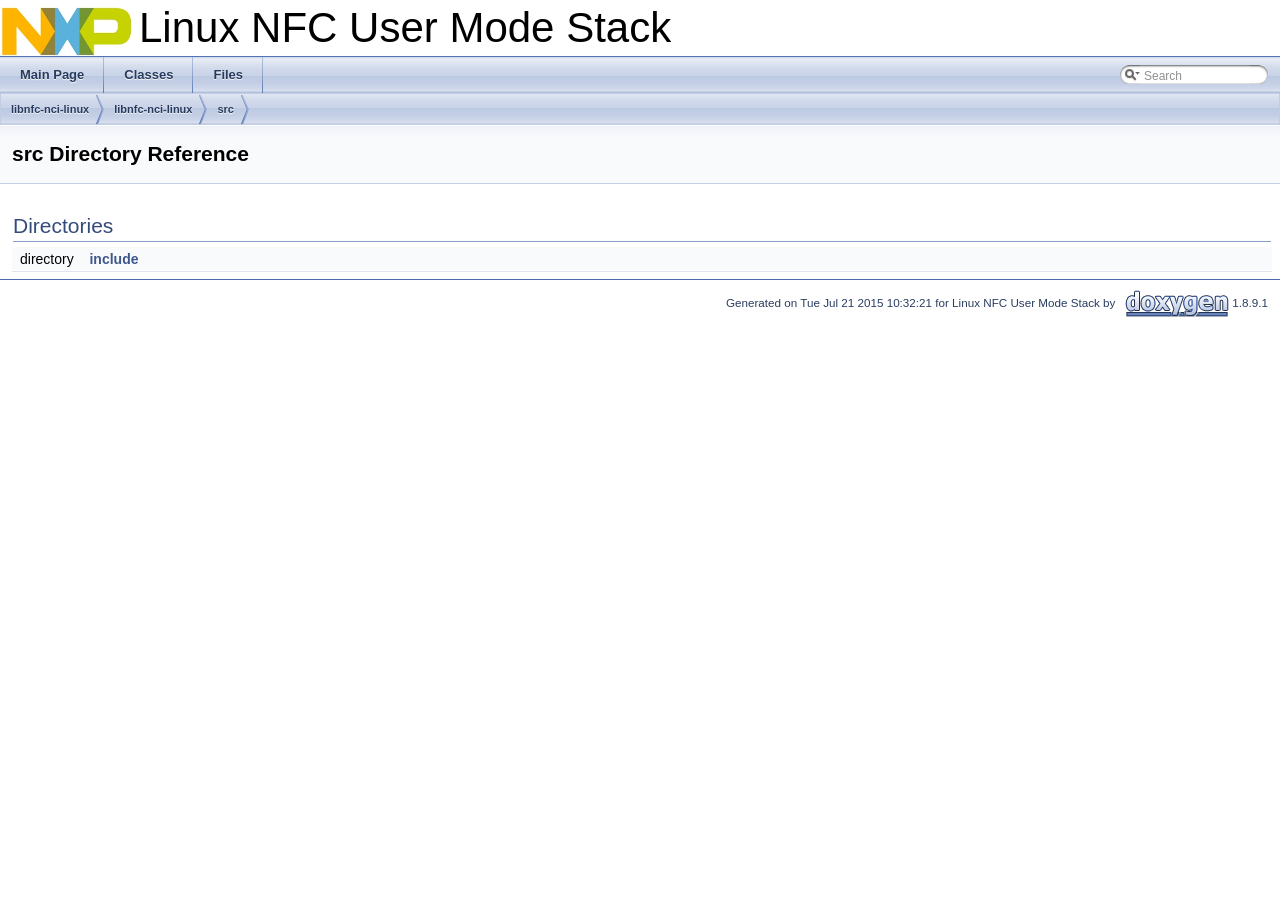
<file: package/utils/libnfc-nci/src/doc/Linux_NFC_API_Guide/dir_8f975f101acf478d376c5d6413452df5.html>
<!DOCTYPE html PUBLIC "-//W3C//DTD XHTML 1.0 Transitional//EN" "http://www.w3.org/TR/xhtml1/DTD/xhtml1-transitional.dtd">
<html xmlns="http://www.w3.org/1999/xhtml">
<head>
<meta http-equiv="Content-Type" content="text/xhtml;charset=UTF-8"/>
<meta http-equiv="X-UA-Compatible" content="IE=9"/>
<meta name="generator" content="Doxygen 1.8.9.1"/>
<title>Linux NFC User Mode Stack: C:/Users/nxp99386/Documents/Nest/libnfc-nci-linux/libnfc-nci-linux/src Directory Reference</title>
<link href="tabs.css" rel="stylesheet" type="text/css"/>
<script type="text/javascript" src="jquery.js"></script>
<script type="text/javascript" src="dynsections.js"></script>
<link href="search/search.css" rel="stylesheet" type="text/css"/>
<script type="text/javascript" src="search/searchdata.js"></script>
<script type="text/javascript" src="search/search.js"></script>
<script type="text/javascript">
  $(document).ready(function() { init_search(); });
</script>
<link href="doxygen.css" rel="stylesheet" type="text/css" />
</head>
<body>
<div id="top"><!-- do not remove this div, it is closed by doxygen! -->
<div id="titlearea">
<table cellspacing="0" cellpadding="0">
 <tbody>
 <tr style="height: 56px;">
  <td id="projectlogo"><img alt="Logo" src="nxp_logo_s.png"/></td>
  <td style="padding-left: 0.5em;">
   <div id="projectname">Linux NFC User Mode Stack
   </div>
  </td>
 </tr>
 </tbody>
</table>
</div>
<!-- end header part -->
<!-- Generated by Doxygen 1.8.9.1 -->
<script type="text/javascript">
var searchBox = new SearchBox("searchBox", "search",false,'Search');
</script>
  <div id="navrow1" class="tabs">
    <ul class="tablist">
      <li><a href="index.html"><span>Main&#160;Page</span></a></li>
      <li><a href="annotated.html"><span>Classes</span></a></li>
      <li><a href="files.html"><span>Files</span></a></li>
      <li>
        <div id="MSearchBox" class="MSearchBoxInactive">
        <span class="left">
          <img id="MSearchSelect" src="search/mag_sel.png"
               onmouseover="return searchBox.OnSearchSelectShow()"
               onmouseout="return searchBox.OnSearchSelectHide()"
               alt=""/>
          <input type="text" id="MSearchField" value="Search" accesskey="S"
               onfocus="searchBox.OnSearchFieldFocus(true)" 
               onblur="searchBox.OnSearchFieldFocus(false)" 
               onkeyup="searchBox.OnSearchFieldChange(event)"/>
          </span><span class="right">
            <a id="MSearchClose" href="javascript:searchBox.CloseResultsWindow()"><img id="MSearchCloseImg" border="0" src="search/close.png" alt=""/></a>
          </span>
        </div>
      </li>
    </ul>
  </div>
<!-- window showing the filter options -->
<div id="MSearchSelectWindow"
     onmouseover="return searchBox.OnSearchSelectShow()"
     onmouseout="return searchBox.OnSearchSelectHide()"
     onkeydown="return searchBox.OnSearchSelectKey(event)">
</div>

<!-- iframe showing the search results (closed by default) -->
<div id="MSearchResultsWindow">
<iframe src="javascript:void(0)" frameborder="0" 
        name="MSearchResults" id="MSearchResults">
</iframe>
</div>

<div id="nav-path" class="navpath">
  <ul>
<li class="navelem"><a class="el" href="dir_368cc57aa365afa91960d91433a25dfa.html">libnfc-nci-linux</a></li><li class="navelem"><a class="el" href="dir_aae49d94eaf48d0cb834f3f5af19650c.html">libnfc-nci-linux</a></li><li class="navelem"><a class="el" href="dir_8f975f101acf478d376c5d6413452df5.html">src</a></li>  </ul>
</div>
</div><!-- top -->
<div class="header">
  <div class="headertitle">
<div class="title">src Directory Reference</div>  </div>
</div><!--header-->
<div class="contents">
<table class="memberdecls">
<tr class="heading"><td colspan="2"><h2 class="groupheader"><a name="subdirs"></a>
Directories</h2></td></tr>
<tr class="memitem:dir_1295056ee5a825a4e6c0a337fba7be5a"><td class="memItemLeft" align="right" valign="top">directory &#160;</td><td class="memItemRight" valign="bottom"><a class="el" href="dir_1295056ee5a825a4e6c0a337fba7be5a.html">include</a></td></tr>
<tr class="separator:"><td class="memSeparator" colspan="2">&#160;</td></tr>
</table>
</div><!-- contents -->
<!-- start footer part -->
<hr class="footer"/><address class="footer"><small>
Generated on Tue Jul 21 2015 10:32:21 for Linux NFC User Mode Stack by &#160;<a href="http://www.doxygen.org/index.html">
<img class="footer" src="doxygen.png" alt="doxygen"/>
</a> 1.8.9.1
</small></address>
</body>
</html>
</file>
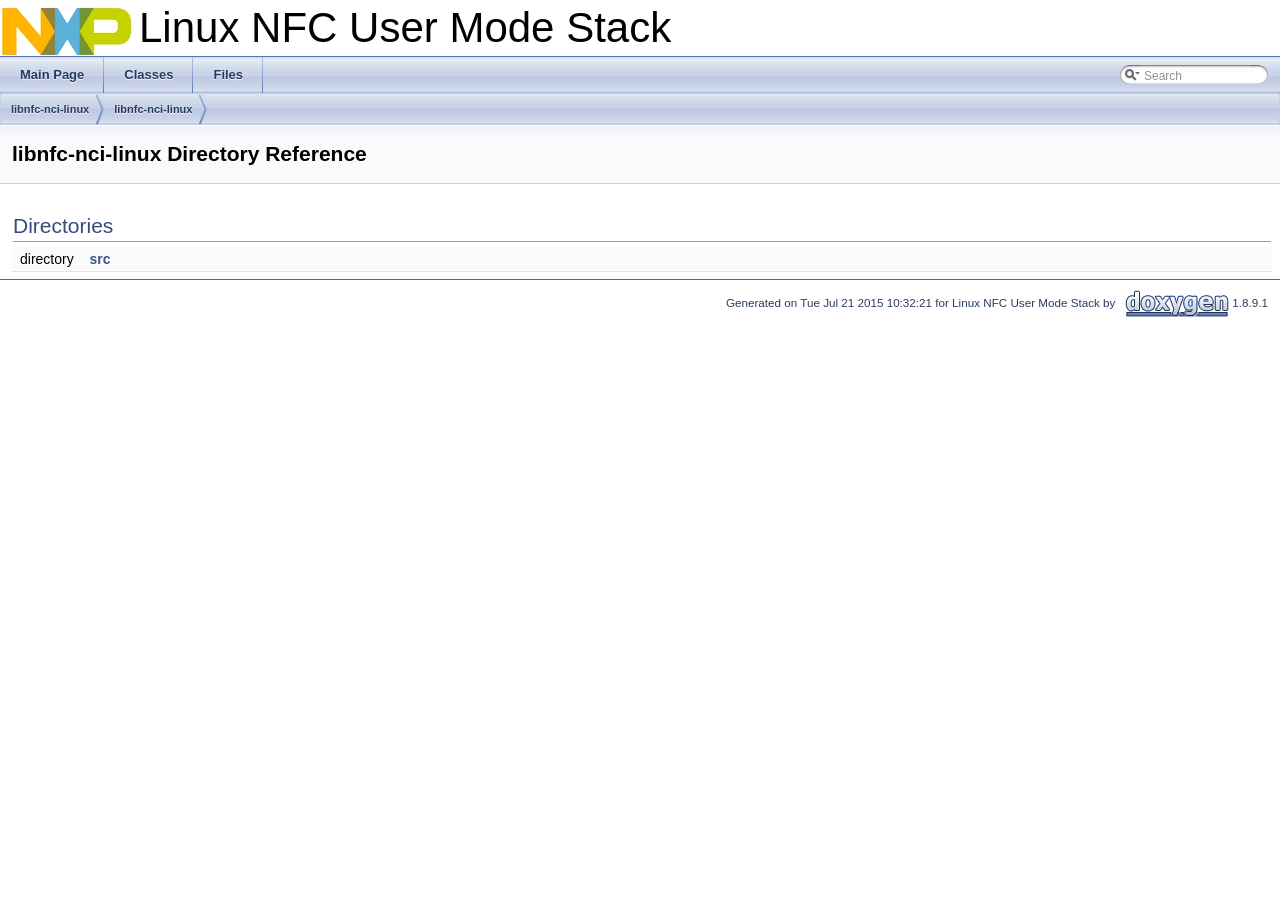
<file: package/utils/libnfc-nci/src/doc/Linux_NFC_API_Guide/dir_aae49d94eaf48d0cb834f3f5af19650c.html>
<!DOCTYPE html PUBLIC "-//W3C//DTD XHTML 1.0 Transitional//EN" "http://www.w3.org/TR/xhtml1/DTD/xhtml1-transitional.dtd">
<html xmlns="http://www.w3.org/1999/xhtml">
<head>
<meta http-equiv="Content-Type" content="text/xhtml;charset=UTF-8"/>
<meta http-equiv="X-UA-Compatible" content="IE=9"/>
<meta name="generator" content="Doxygen 1.8.9.1"/>
<title>Linux NFC User Mode Stack: C:/Users/nxp99386/Documents/Nest/libnfc-nci-linux/libnfc-nci-linux Directory Reference</title>
<link href="tabs.css" rel="stylesheet" type="text/css"/>
<script type="text/javascript" src="jquery.js"></script>
<script type="text/javascript" src="dynsections.js"></script>
<link href="search/search.css" rel="stylesheet" type="text/css"/>
<script type="text/javascript" src="search/searchdata.js"></script>
<script type="text/javascript" src="search/search.js"></script>
<script type="text/javascript">
  $(document).ready(function() { init_search(); });
</script>
<link href="doxygen.css" rel="stylesheet" type="text/css" />
</head>
<body>
<div id="top"><!-- do not remove this div, it is closed by doxygen! -->
<div id="titlearea">
<table cellspacing="0" cellpadding="0">
 <tbody>
 <tr style="height: 56px;">
  <td id="projectlogo"><img alt="Logo" src="nxp_logo_s.png"/></td>
  <td style="padding-left: 0.5em;">
   <div id="projectname">Linux NFC User Mode Stack
   </div>
  </td>
 </tr>
 </tbody>
</table>
</div>
<!-- end header part -->
<!-- Generated by Doxygen 1.8.9.1 -->
<script type="text/javascript">
var searchBox = new SearchBox("searchBox", "search",false,'Search');
</script>
  <div id="navrow1" class="tabs">
    <ul class="tablist">
      <li><a href="index.html"><span>Main&#160;Page</span></a></li>
      <li><a href="annotated.html"><span>Classes</span></a></li>
      <li><a href="files.html"><span>Files</span></a></li>
      <li>
        <div id="MSearchBox" class="MSearchBoxInactive">
        <span class="left">
          <img id="MSearchSelect" src="search/mag_sel.png"
               onmouseover="return searchBox.OnSearchSelectShow()"
               onmouseout="return searchBox.OnSearchSelectHide()"
               alt=""/>
          <input type="text" id="MSearchField" value="Search" accesskey="S"
               onfocus="searchBox.OnSearchFieldFocus(true)" 
               onblur="searchBox.OnSearchFieldFocus(false)" 
               onkeyup="searchBox.OnSearchFieldChange(event)"/>
          </span><span class="right">
            <a id="MSearchClose" href="javascript:searchBox.CloseResultsWindow()"><img id="MSearchCloseImg" border="0" src="search/close.png" alt=""/></a>
          </span>
        </div>
      </li>
    </ul>
  </div>
<!-- window showing the filter options -->
<div id="MSearchSelectWindow"
     onmouseover="return searchBox.OnSearchSelectShow()"
     onmouseout="return searchBox.OnSearchSelectHide()"
     onkeydown="return searchBox.OnSearchSelectKey(event)">
</div>

<!-- iframe showing the search results (closed by default) -->
<div id="MSearchResultsWindow">
<iframe src="javascript:void(0)" frameborder="0" 
        name="MSearchResults" id="MSearchResults">
</iframe>
</div>

<div id="nav-path" class="navpath">
  <ul>
<li class="navelem"><a class="el" href="dir_368cc57aa365afa91960d91433a25dfa.html">libnfc-nci-linux</a></li><li class="navelem"><a class="el" href="dir_aae49d94eaf48d0cb834f3f5af19650c.html">libnfc-nci-linux</a></li>  </ul>
</div>
</div><!-- top -->
<div class="header">
  <div class="headertitle">
<div class="title">libnfc-nci-linux Directory Reference</div>  </div>
</div><!--header-->
<div class="contents">
<table class="memberdecls">
<tr class="heading"><td colspan="2"><h2 class="groupheader"><a name="subdirs"></a>
Directories</h2></td></tr>
<tr class="memitem:dir_8f975f101acf478d376c5d6413452df5"><td class="memItemLeft" align="right" valign="top">directory &#160;</td><td class="memItemRight" valign="bottom"><a class="el" href="dir_8f975f101acf478d376c5d6413452df5.html">src</a></td></tr>
<tr class="separator:"><td class="memSeparator" colspan="2">&#160;</td></tr>
</table>
</div><!-- contents -->
<!-- start footer part -->
<hr class="footer"/><address class="footer"><small>
Generated on Tue Jul 21 2015 10:32:21 for Linux NFC User Mode Stack by &#160;<a href="http://www.doxygen.org/index.html">
<img class="footer" src="doxygen.png" alt="doxygen"/>
</a> 1.8.9.1
</small></address>
</body>
</html>
</file>
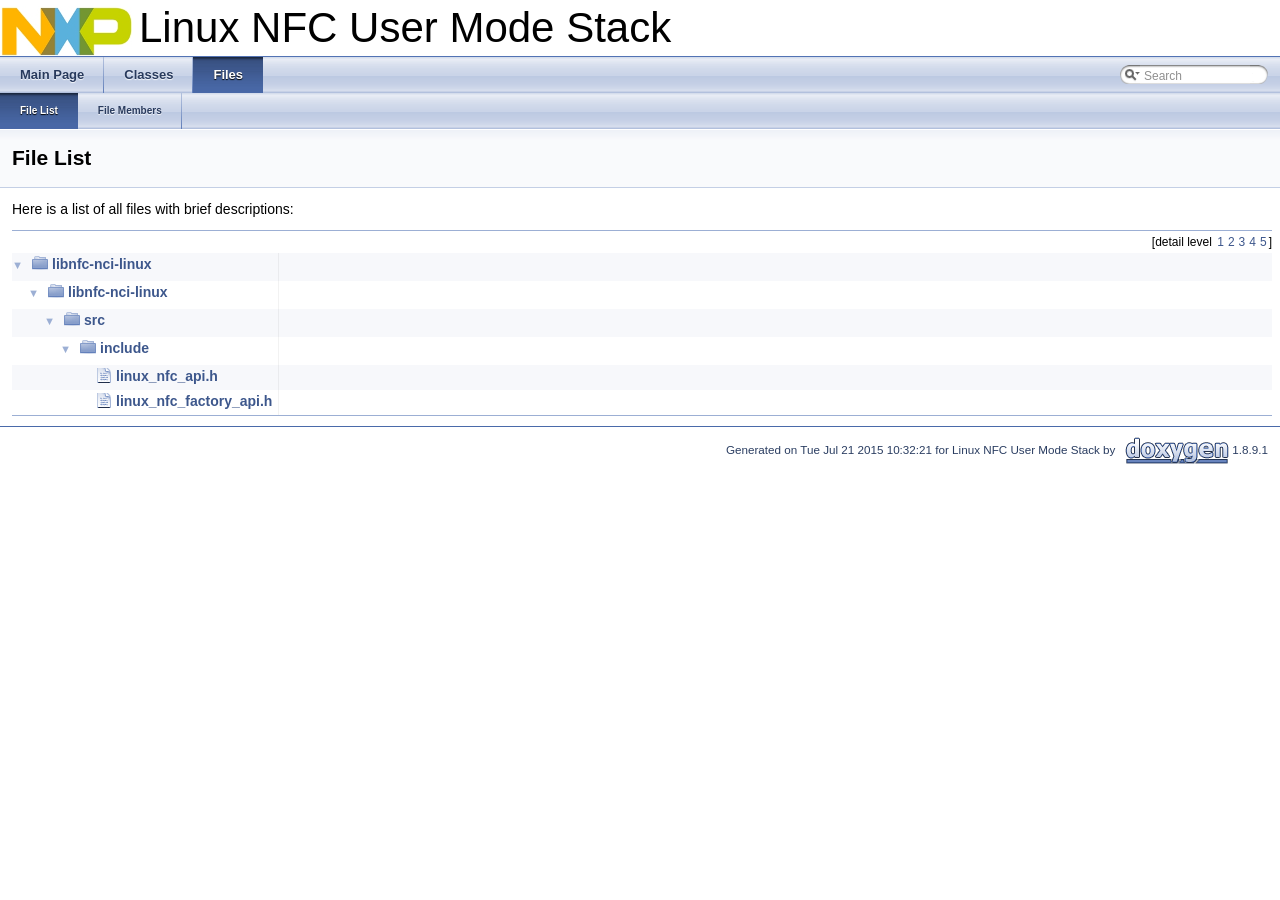
<file: package/utils/libnfc-nci/src/doc/Linux_NFC_API_Guide/files.html>
<!DOCTYPE html PUBLIC "-//W3C//DTD XHTML 1.0 Transitional//EN" "http://www.w3.org/TR/xhtml1/DTD/xhtml1-transitional.dtd">
<html xmlns="http://www.w3.org/1999/xhtml">
<head>
<meta http-equiv="Content-Type" content="text/xhtml;charset=UTF-8"/>
<meta http-equiv="X-UA-Compatible" content="IE=9"/>
<meta name="generator" content="Doxygen 1.8.9.1"/>
<title>Linux NFC User Mode Stack: File List</title>
<link href="tabs.css" rel="stylesheet" type="text/css"/>
<script type="text/javascript" src="jquery.js"></script>
<script type="text/javascript" src="dynsections.js"></script>
<link href="search/search.css" rel="stylesheet" type="text/css"/>
<script type="text/javascript" src="search/searchdata.js"></script>
<script type="text/javascript" src="search/search.js"></script>
<script type="text/javascript">
  $(document).ready(function() { init_search(); });
</script>
<link href="doxygen.css" rel="stylesheet" type="text/css" />
</head>
<body>
<div id="top"><!-- do not remove this div, it is closed by doxygen! -->
<div id="titlearea">
<table cellspacing="0" cellpadding="0">
 <tbody>
 <tr style="height: 56px;">
  <td id="projectlogo"><img alt="Logo" src="nxp_logo_s.png"/></td>
  <td style="padding-left: 0.5em;">
   <div id="projectname">Linux NFC User Mode Stack
   </div>
  </td>
 </tr>
 </tbody>
</table>
</div>
<!-- end header part -->
<!-- Generated by Doxygen 1.8.9.1 -->
<script type="text/javascript">
var searchBox = new SearchBox("searchBox", "search",false,'Search');
</script>
  <div id="navrow1" class="tabs">
    <ul class="tablist">
      <li><a href="index.html"><span>Main&#160;Page</span></a></li>
      <li><a href="annotated.html"><span>Classes</span></a></li>
      <li class="current"><a href="files.html"><span>Files</span></a></li>
      <li>
        <div id="MSearchBox" class="MSearchBoxInactive">
        <span class="left">
          <img id="MSearchSelect" src="search/mag_sel.png"
               onmouseover="return searchBox.OnSearchSelectShow()"
               onmouseout="return searchBox.OnSearchSelectHide()"
               alt=""/>
          <input type="text" id="MSearchField" value="Search" accesskey="S"
               onfocus="searchBox.OnSearchFieldFocus(true)" 
               onblur="searchBox.OnSearchFieldFocus(false)" 
               onkeyup="searchBox.OnSearchFieldChange(event)"/>
          </span><span class="right">
            <a id="MSearchClose" href="javascript:searchBox.CloseResultsWindow()"><img id="MSearchCloseImg" border="0" src="search/close.png" alt=""/></a>
          </span>
        </div>
      </li>
    </ul>
  </div>
  <div id="navrow2" class="tabs2">
    <ul class="tablist">
      <li class="current"><a href="files.html"><span>File&#160;List</span></a></li>
      <li><a href="globals.html"><span>File&#160;Members</span></a></li>
    </ul>
  </div>
</div><!-- top -->
<!-- window showing the filter options -->
<div id="MSearchSelectWindow"
     onmouseover="return searchBox.OnSearchSelectShow()"
     onmouseout="return searchBox.OnSearchSelectHide()"
     onkeydown="return searchBox.OnSearchSelectKey(event)">
</div>

<!-- iframe showing the search results (closed by default) -->
<div id="MSearchResultsWindow">
<iframe src="javascript:void(0)" frameborder="0" 
        name="MSearchResults" id="MSearchResults">
</iframe>
</div>

<div class="header">
  <div class="headertitle">
<div class="title">File List</div>  </div>
</div><!--header-->
<div class="contents">
<div class="textblock">Here is a list of all files with brief descriptions:</div><div class="directory">
<div class="levels">[detail level <span onclick="javascript:toggleLevel(1);">1</span><span onclick="javascript:toggleLevel(2);">2</span><span onclick="javascript:toggleLevel(3);">3</span><span onclick="javascript:toggleLevel(4);">4</span><span onclick="javascript:toggleLevel(5);">5</span>]</div><table class="directory">
<tr id="row_0_" class="even"><td class="entry"><span style="width:0px;display:inline-block;">&#160;</span><span id="arr_0_" class="arrow" onclick="toggleFolder('0_')">&#9660;</span><span id="img_0_" class="iconfopen" onclick="toggleFolder('0_')">&#160;</span><a class="el" href="dir_368cc57aa365afa91960d91433a25dfa.html" target="_self">libnfc-nci-linux</a></td><td class="desc"></td></tr>
<tr id="row_0_0_"><td class="entry"><span style="width:16px;display:inline-block;">&#160;</span><span id="arr_0_0_" class="arrow" onclick="toggleFolder('0_0_')">&#9660;</span><span id="img_0_0_" class="iconfopen" onclick="toggleFolder('0_0_')">&#160;</span><a class="el" href="dir_aae49d94eaf48d0cb834f3f5af19650c.html" target="_self">libnfc-nci-linux</a></td><td class="desc"></td></tr>
<tr id="row_0_0_0_" class="even"><td class="entry"><span style="width:32px;display:inline-block;">&#160;</span><span id="arr_0_0_0_" class="arrow" onclick="toggleFolder('0_0_0_')">&#9660;</span><span id="img_0_0_0_" class="iconfopen" onclick="toggleFolder('0_0_0_')">&#160;</span><a class="el" href="dir_8f975f101acf478d376c5d6413452df5.html" target="_self">src</a></td><td class="desc"></td></tr>
<tr id="row_0_0_0_0_"><td class="entry"><span style="width:48px;display:inline-block;">&#160;</span><span id="arr_0_0_0_0_" class="arrow" onclick="toggleFolder('0_0_0_0_')">&#9660;</span><span id="img_0_0_0_0_" class="iconfopen" onclick="toggleFolder('0_0_0_0_')">&#160;</span><a class="el" href="dir_1295056ee5a825a4e6c0a337fba7be5a.html" target="_self">include</a></td><td class="desc"></td></tr>
<tr id="row_0_0_0_0_0_" class="even"><td class="entry"><span style="width:80px;display:inline-block;">&#160;</span><a href="linux__nfc__api_8h_source.html"><span class="icondoc"></span></a><a class="el" href="linux__nfc__api_8h.html" target="_self">linux_nfc_api.h</a></td><td class="desc"></td></tr>
<tr id="row_0_0_0_0_1_"><td class="entry"><span style="width:80px;display:inline-block;">&#160;</span><a href="linux__nfc__factory__api_8h_source.html"><span class="icondoc"></span></a><a class="el" href="linux__nfc__factory__api_8h.html" target="_self">linux_nfc_factory_api.h</a></td><td class="desc"></td></tr>
</table>
</div><!-- directory -->
</div><!-- contents -->
<!-- start footer part -->
<hr class="footer"/><address class="footer"><small>
Generated on Tue Jul 21 2015 10:32:21 for Linux NFC User Mode Stack by &#160;<a href="http://www.doxygen.org/index.html">
<img class="footer" src="doxygen.png" alt="doxygen"/>
</a> 1.8.9.1
</small></address>
</body>
</html>
</file>
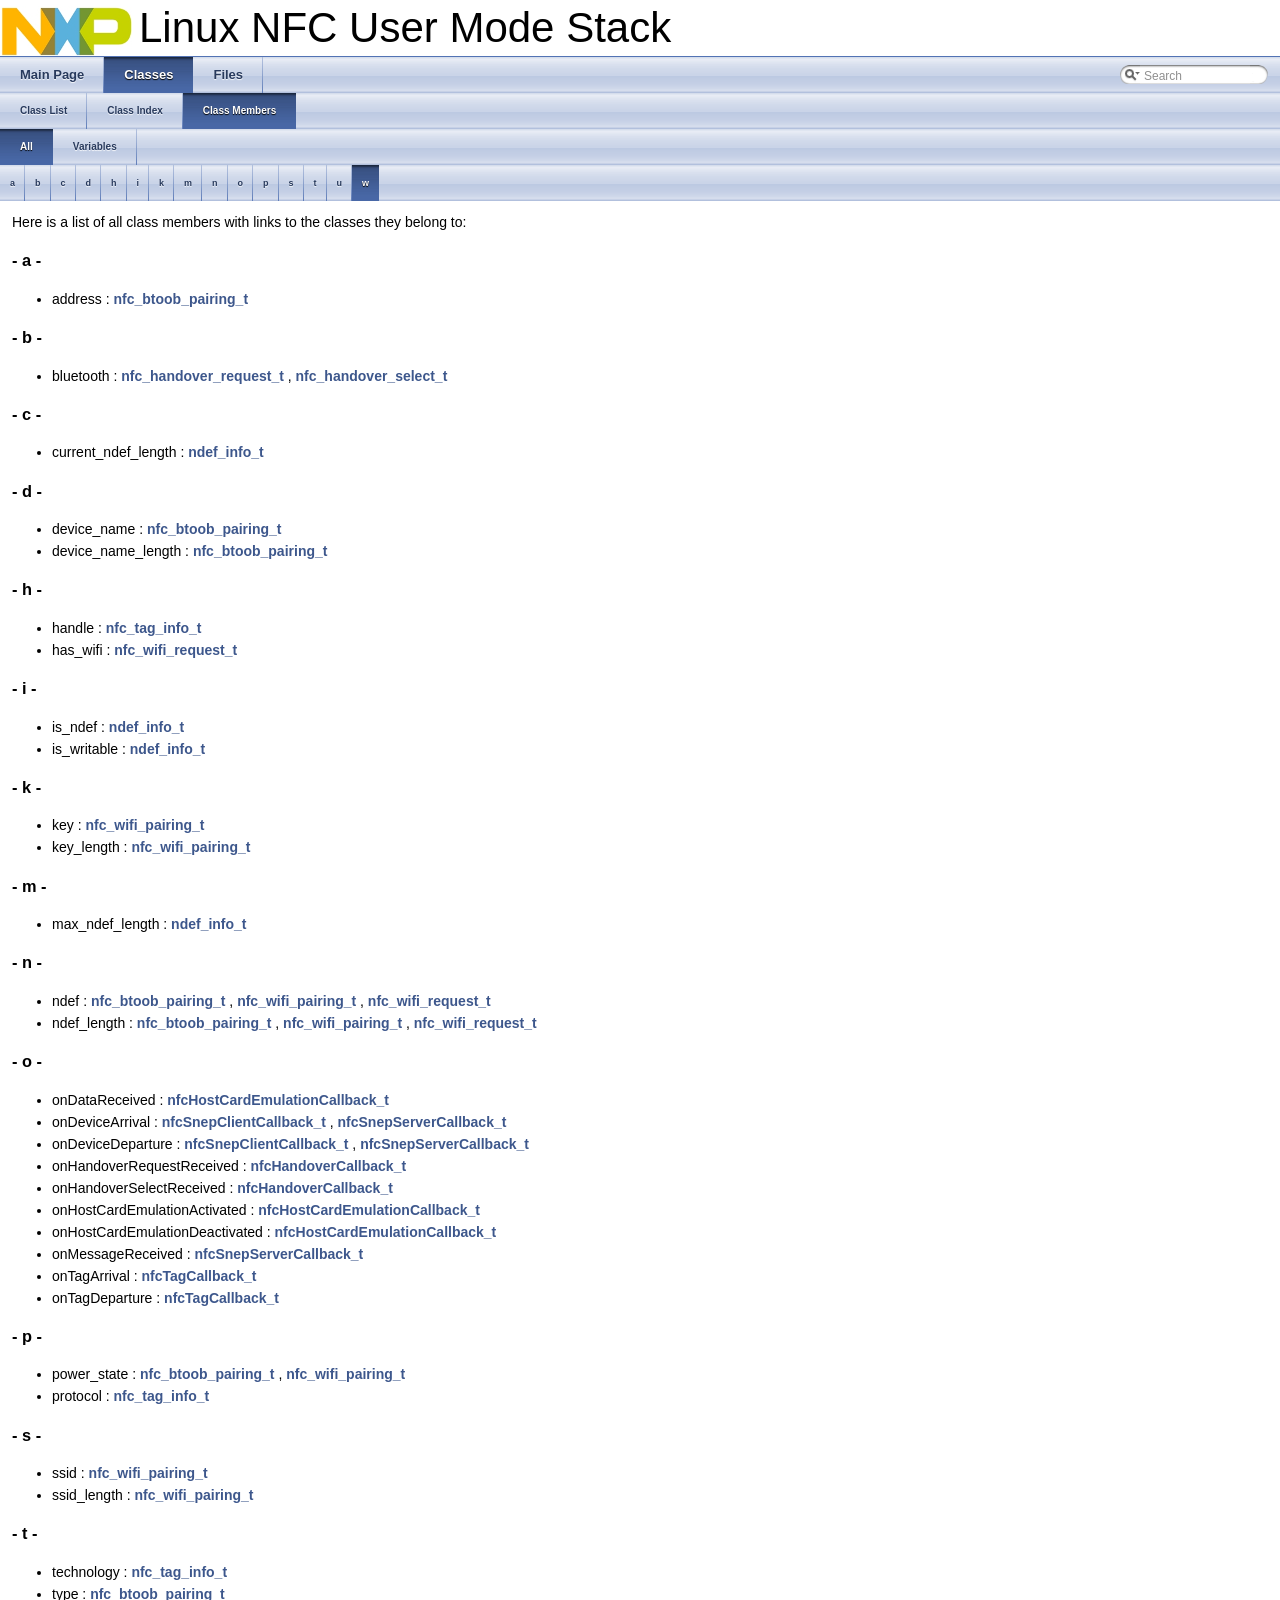
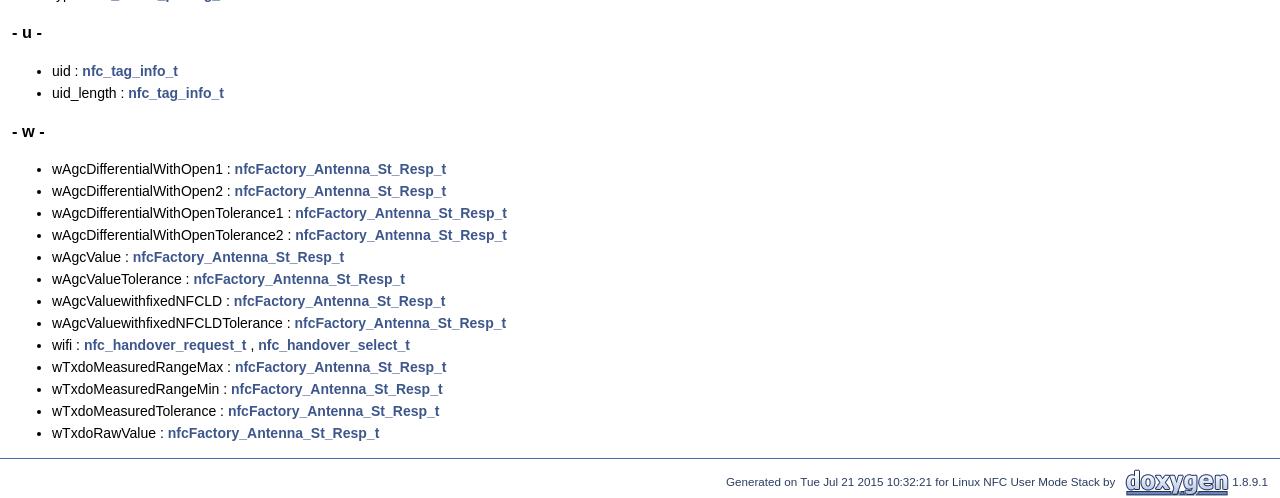
<file: package/utils/libnfc-nci/src/doc/Linux_NFC_API_Guide/functions.html>
<!DOCTYPE html PUBLIC "-//W3C//DTD XHTML 1.0 Transitional//EN" "http://www.w3.org/TR/xhtml1/DTD/xhtml1-transitional.dtd">
<html xmlns="http://www.w3.org/1999/xhtml">
<head>
<meta http-equiv="Content-Type" content="text/xhtml;charset=UTF-8"/>
<meta http-equiv="X-UA-Compatible" content="IE=9"/>
<meta name="generator" content="Doxygen 1.8.9.1"/>
<title>Linux NFC User Mode Stack: Class Members</title>
<link href="tabs.css" rel="stylesheet" type="text/css"/>
<script type="text/javascript" src="jquery.js"></script>
<script type="text/javascript" src="dynsections.js"></script>
<link href="search/search.css" rel="stylesheet" type="text/css"/>
<script type="text/javascript" src="search/searchdata.js"></script>
<script type="text/javascript" src="search/search.js"></script>
<script type="text/javascript">
  $(document).ready(function() { init_search(); });
</script>
<link href="doxygen.css" rel="stylesheet" type="text/css" />
</head>
<body>
<div id="top"><!-- do not remove this div, it is closed by doxygen! -->
<div id="titlearea">
<table cellspacing="0" cellpadding="0">
 <tbody>
 <tr style="height: 56px;">
  <td id="projectlogo"><img alt="Logo" src="nxp_logo_s.png"/></td>
  <td style="padding-left: 0.5em;">
   <div id="projectname">Linux NFC User Mode Stack
   </div>
  </td>
 </tr>
 </tbody>
</table>
</div>
<!-- end header part -->
<!-- Generated by Doxygen 1.8.9.1 -->
<script type="text/javascript">
var searchBox = new SearchBox("searchBox", "search",false,'Search');
</script>
  <div id="navrow1" class="tabs">
    <ul class="tablist">
      <li><a href="index.html"><span>Main&#160;Page</span></a></li>
      <li class="current"><a href="annotated.html"><span>Classes</span></a></li>
      <li><a href="files.html"><span>Files</span></a></li>
      <li>
        <div id="MSearchBox" class="MSearchBoxInactive">
        <span class="left">
          <img id="MSearchSelect" src="search/mag_sel.png"
               onmouseover="return searchBox.OnSearchSelectShow()"
               onmouseout="return searchBox.OnSearchSelectHide()"
               alt=""/>
          <input type="text" id="MSearchField" value="Search" accesskey="S"
               onfocus="searchBox.OnSearchFieldFocus(true)" 
               onblur="searchBox.OnSearchFieldFocus(false)" 
               onkeyup="searchBox.OnSearchFieldChange(event)"/>
          </span><span class="right">
            <a id="MSearchClose" href="javascript:searchBox.CloseResultsWindow()"><img id="MSearchCloseImg" border="0" src="search/close.png" alt=""/></a>
          </span>
        </div>
      </li>
    </ul>
  </div>
  <div id="navrow2" class="tabs2">
    <ul class="tablist">
      <li><a href="annotated.html"><span>Class&#160;List</span></a></li>
      <li><a href="classes.html"><span>Class&#160;Index</span></a></li>
      <li class="current"><a href="functions.html"><span>Class&#160;Members</span></a></li>
    </ul>
  </div>
  <div id="navrow3" class="tabs2">
    <ul class="tablist">
      <li class="current"><a href="functions.html"><span>All</span></a></li>
      <li><a href="functions_vars.html"><span>Variables</span></a></li>
    </ul>
  </div>
  <div id="navrow4" class="tabs3">
    <ul class="tablist">
      <li><a href="#index_a"><span>a</span></a></li>
      <li><a href="#index_b"><span>b</span></a></li>
      <li><a href="#index_c"><span>c</span></a></li>
      <li><a href="#index_d"><span>d</span></a></li>
      <li><a href="#index_h"><span>h</span></a></li>
      <li><a href="#index_i"><span>i</span></a></li>
      <li><a href="#index_k"><span>k</span></a></li>
      <li><a href="#index_m"><span>m</span></a></li>
      <li><a href="#index_n"><span>n</span></a></li>
      <li><a href="#index_o"><span>o</span></a></li>
      <li><a href="#index_p"><span>p</span></a></li>
      <li><a href="#index_s"><span>s</span></a></li>
      <li><a href="#index_t"><span>t</span></a></li>
      <li><a href="#index_u"><span>u</span></a></li>
      <li class="current"><a href="#index_w"><span>w</span></a></li>
    </ul>
  </div>
</div><!-- top -->
<!-- window showing the filter options -->
<div id="MSearchSelectWindow"
     onmouseover="return searchBox.OnSearchSelectShow()"
     onmouseout="return searchBox.OnSearchSelectHide()"
     onkeydown="return searchBox.OnSearchSelectKey(event)">
</div>

<!-- iframe showing the search results (closed by default) -->
<div id="MSearchResultsWindow">
<iframe src="javascript:void(0)" frameborder="0" 
        name="MSearchResults" id="MSearchResults">
</iframe>
</div>

<div class="contents">
<div class="textblock">Here is a list of all class members with links to the classes they belong to:</div>

<h3><a class="anchor" id="index_a"></a>- a -</h3><ul>
<li>address
: <a class="el" href="structnfc__btoob__pairing__t.html#aec602ee1101c95c15b3b76d58037a603">nfc_btoob_pairing_t</a>
</li>
</ul>


<h3><a class="anchor" id="index_b"></a>- b -</h3><ul>
<li>bluetooth
: <a class="el" href="structnfc__handover__request__t.html#a4c573081e5a1b4e8375fe794b92fab6f">nfc_handover_request_t</a>
, <a class="el" href="structnfc__handover__select__t.html#a217527ba221612e9f11e2c733877e218">nfc_handover_select_t</a>
</li>
</ul>


<h3><a class="anchor" id="index_c"></a>- c -</h3><ul>
<li>current_ndef_length
: <a class="el" href="structndef__info__t.html#a599deceb00d4286b83343f8ad7313c2b">ndef_info_t</a>
</li>
</ul>


<h3><a class="anchor" id="index_d"></a>- d -</h3><ul>
<li>device_name
: <a class="el" href="structnfc__btoob__pairing__t.html#a3d92f5d1d624e303432eb6ceaf099f33">nfc_btoob_pairing_t</a>
</li>
<li>device_name_length
: <a class="el" href="structnfc__btoob__pairing__t.html#a50389448189c288965ca80bafc272e5a">nfc_btoob_pairing_t</a>
</li>
</ul>


<h3><a class="anchor" id="index_h"></a>- h -</h3><ul>
<li>handle
: <a class="el" href="structnfc__tag__info__t.html#a85985ecd5d8effd2ab8c1c71a0b7729a">nfc_tag_info_t</a>
</li>
<li>has_wifi
: <a class="el" href="structnfc__wifi__request__t.html#aed304d3ae9388b52a0781bbc76b5a241">nfc_wifi_request_t</a>
</li>
</ul>


<h3><a class="anchor" id="index_i"></a>- i -</h3><ul>
<li>is_ndef
: <a class="el" href="structndef__info__t.html#a210aa7d6be8d2488af3c32a6f1882953">ndef_info_t</a>
</li>
<li>is_writable
: <a class="el" href="structndef__info__t.html#a181e9b302e56bfd9fb2d3d7373fee5a9">ndef_info_t</a>
</li>
</ul>


<h3><a class="anchor" id="index_k"></a>- k -</h3><ul>
<li>key
: <a class="el" href="structnfc__wifi__pairing__t.html#a74640c5faed8fa7cc73dd72f3a59d4d7">nfc_wifi_pairing_t</a>
</li>
<li>key_length
: <a class="el" href="structnfc__wifi__pairing__t.html#aa045f1d547271bf0e09da158f306488f">nfc_wifi_pairing_t</a>
</li>
</ul>


<h3><a class="anchor" id="index_m"></a>- m -</h3><ul>
<li>max_ndef_length
: <a class="el" href="structndef__info__t.html#aceab07510d20e6cb2fa440c5c425e84d">ndef_info_t</a>
</li>
</ul>


<h3><a class="anchor" id="index_n"></a>- n -</h3><ul>
<li>ndef
: <a class="el" href="structnfc__btoob__pairing__t.html#a56c1d82c331bb22243b9eb2c22a0d69c">nfc_btoob_pairing_t</a>
, <a class="el" href="structnfc__wifi__pairing__t.html#a6a8183ef1899f996f7d0868c6f6c5ae0">nfc_wifi_pairing_t</a>
, <a class="el" href="structnfc__wifi__request__t.html#a4cf518a0af9b5524d9c6d4f5a0fe003a">nfc_wifi_request_t</a>
</li>
<li>ndef_length
: <a class="el" href="structnfc__btoob__pairing__t.html#a912b1dafa4dfc1d3a1db792264e3962e">nfc_btoob_pairing_t</a>
, <a class="el" href="structnfc__wifi__pairing__t.html#af36b109934a2a2d93bbdd2cf431dbe31">nfc_wifi_pairing_t</a>
, <a class="el" href="structnfc__wifi__request__t.html#aac33d97bee002ca29c65afafff6081ad">nfc_wifi_request_t</a>
</li>
</ul>


<h3><a class="anchor" id="index_o"></a>- o -</h3><ul>
<li>onDataReceived
: <a class="el" href="structnfc_host_card_emulation_callback__t.html#a8cb71a8207203bb827375b735a824545">nfcHostCardEmulationCallback_t</a>
</li>
<li>onDeviceArrival
: <a class="el" href="structnfc_snep_client_callback__t.html#a4633f5b3a61001248290c63f1beee3a1">nfcSnepClientCallback_t</a>
, <a class="el" href="structnfc_snep_server_callback__t.html#aa1fa5aa1156a33599b7b238c2a5242d8">nfcSnepServerCallback_t</a>
</li>
<li>onDeviceDeparture
: <a class="el" href="structnfc_snep_client_callback__t.html#a7cec60e7a871e3fa5b8e4698fa7a441f">nfcSnepClientCallback_t</a>
, <a class="el" href="structnfc_snep_server_callback__t.html#af9f6e0a0d6d4ef5e2a1d626c6a60745d">nfcSnepServerCallback_t</a>
</li>
<li>onHandoverRequestReceived
: <a class="el" href="structnfc_handover_callback__t.html#abf4713cafbfca6e8b3ab9396a2eef602">nfcHandoverCallback_t</a>
</li>
<li>onHandoverSelectReceived
: <a class="el" href="structnfc_handover_callback__t.html#ad16d97ef8794f16ab3f54fdc95f49c11">nfcHandoverCallback_t</a>
</li>
<li>onHostCardEmulationActivated
: <a class="el" href="structnfc_host_card_emulation_callback__t.html#a87c79c203d878b56b1d4a686fecc95ac">nfcHostCardEmulationCallback_t</a>
</li>
<li>onHostCardEmulationDeactivated
: <a class="el" href="structnfc_host_card_emulation_callback__t.html#a2d2da4dcbb1071939d30e99cbae89178">nfcHostCardEmulationCallback_t</a>
</li>
<li>onMessageReceived
: <a class="el" href="structnfc_snep_server_callback__t.html#a83f235498ed61e567c23d527b1caf629">nfcSnepServerCallback_t</a>
</li>
<li>onTagArrival
: <a class="el" href="structnfc_tag_callback__t.html#a2169464514c76c027f68528aaa22c707">nfcTagCallback_t</a>
</li>
<li>onTagDeparture
: <a class="el" href="structnfc_tag_callback__t.html#ad25aa5616b50732c6c69aa6ed8d8775c">nfcTagCallback_t</a>
</li>
</ul>


<h3><a class="anchor" id="index_p"></a>- p -</h3><ul>
<li>power_state
: <a class="el" href="structnfc__btoob__pairing__t.html#aecc2447ff2bc8675c9899a9347dc689d">nfc_btoob_pairing_t</a>
, <a class="el" href="structnfc__wifi__pairing__t.html#ac66cfb068c42e4abc29d455f6db14faa">nfc_wifi_pairing_t</a>
</li>
<li>protocol
: <a class="el" href="structnfc__tag__info__t.html#a7019d0eb48e5ac62425e2596d9974433">nfc_tag_info_t</a>
</li>
</ul>


<h3><a class="anchor" id="index_s"></a>- s -</h3><ul>
<li>ssid
: <a class="el" href="structnfc__wifi__pairing__t.html#a2550dd60e0a3c28016bcf00211a40d76">nfc_wifi_pairing_t</a>
</li>
<li>ssid_length
: <a class="el" href="structnfc__wifi__pairing__t.html#a0b5d0473b67e95de4974425c55d88fdb">nfc_wifi_pairing_t</a>
</li>
</ul>


<h3><a class="anchor" id="index_t"></a>- t -</h3><ul>
<li>technology
: <a class="el" href="structnfc__tag__info__t.html#ae86261692eb29257980f646402880367">nfc_tag_info_t</a>
</li>
<li>type
: <a class="el" href="structnfc__btoob__pairing__t.html#adba44a81c741d47f12c4bd3ea049434b">nfc_btoob_pairing_t</a>
</li>
</ul>


<h3><a class="anchor" id="index_u"></a>- u -</h3><ul>
<li>uid
: <a class="el" href="structnfc__tag__info__t.html#ac78a89e30460f5223a824f75e82d4170">nfc_tag_info_t</a>
</li>
<li>uid_length
: <a class="el" href="structnfc__tag__info__t.html#a0c957c67c5b182ee182741cbd827fc11">nfc_tag_info_t</a>
</li>
</ul>


<h3><a class="anchor" id="index_w"></a>- w -</h3><ul>
<li>wAgcDifferentialWithOpen1
: <a class="el" href="structnfc_factory___antenna___st___resp__t.html#a0a22b9d8ec7a8d152eb2356d00744f6d">nfcFactory_Antenna_St_Resp_t</a>
</li>
<li>wAgcDifferentialWithOpen2
: <a class="el" href="structnfc_factory___antenna___st___resp__t.html#a3fa226f2bbaa63ddee5114e0cf3fc484">nfcFactory_Antenna_St_Resp_t</a>
</li>
<li>wAgcDifferentialWithOpenTolerance1
: <a class="el" href="structnfc_factory___antenna___st___resp__t.html#a77fc8e9a494cd41577488921bcc09471">nfcFactory_Antenna_St_Resp_t</a>
</li>
<li>wAgcDifferentialWithOpenTolerance2
: <a class="el" href="structnfc_factory___antenna___st___resp__t.html#a38b804f09a2f17a338929b8c180ba7b7">nfcFactory_Antenna_St_Resp_t</a>
</li>
<li>wAgcValue
: <a class="el" href="structnfc_factory___antenna___st___resp__t.html#aedd84f76c2867bb478ca1efb159b579b">nfcFactory_Antenna_St_Resp_t</a>
</li>
<li>wAgcValueTolerance
: <a class="el" href="structnfc_factory___antenna___st___resp__t.html#a1692a5500b2d10047572d484ca7bb5c2">nfcFactory_Antenna_St_Resp_t</a>
</li>
<li>wAgcValuewithfixedNFCLD
: <a class="el" href="structnfc_factory___antenna___st___resp__t.html#a4ae0eca169937000e789fd3c9a931bbf">nfcFactory_Antenna_St_Resp_t</a>
</li>
<li>wAgcValuewithfixedNFCLDTolerance
: <a class="el" href="structnfc_factory___antenna___st___resp__t.html#ac1e52d8d0d3e54c75322fc4f295f6163">nfcFactory_Antenna_St_Resp_t</a>
</li>
<li>wifi
: <a class="el" href="structnfc__handover__request__t.html#a2b3132e8cfe22383656949f52ecc426d">nfc_handover_request_t</a>
, <a class="el" href="structnfc__handover__select__t.html#a53e2e99c6ef26c85506a7cbbf183562b">nfc_handover_select_t</a>
</li>
<li>wTxdoMeasuredRangeMax
: <a class="el" href="structnfc_factory___antenna___st___resp__t.html#a6608e659575d07f604f5fcc960e174e7">nfcFactory_Antenna_St_Resp_t</a>
</li>
<li>wTxdoMeasuredRangeMin
: <a class="el" href="structnfc_factory___antenna___st___resp__t.html#a91d114778912b4ab2859201513113eaf">nfcFactory_Antenna_St_Resp_t</a>
</li>
<li>wTxdoMeasuredTolerance
: <a class="el" href="structnfc_factory___antenna___st___resp__t.html#a5ebf2d59db33ec18eefebfa25e5d84ea">nfcFactory_Antenna_St_Resp_t</a>
</li>
<li>wTxdoRawValue
: <a class="el" href="structnfc_factory___antenna___st___resp__t.html#a9e104ecfc95b37892d939e03f16caf22">nfcFactory_Antenna_St_Resp_t</a>
</li>
</ul>
</div><!-- contents -->
<!-- start footer part -->
<hr class="footer"/><address class="footer"><small>
Generated on Tue Jul 21 2015 10:32:21 for Linux NFC User Mode Stack by &#160;<a href="http://www.doxygen.org/index.html">
<img class="footer" src="doxygen.png" alt="doxygen"/>
</a> 1.8.9.1
</small></address>
</body>
</html>
</file>
<file: package/utils/libnfc-nci/src/doc/Linux_NFC_API_Guide/tabs.css>
.tabs, .tabs2, .tabs3 {
    background-image: url('tab_b.png');
    width: 100%;
    z-index: 101;
    font-size: 13px;
    font-family: 'Lucida Grande',Geneva,Helvetica,Arial,sans-serif;
}

.tabs2 {
    font-size: 10px;
}
.tabs3 {
    font-size: 9px;
}

.tablist {
    margin: 0;
    padding: 0;
    display: table;
}

.tablist li {
    float: left;
    display: table-cell;
    background-image: url('tab_b.png');
    line-height: 36px;
    list-style: none;
}

.tablist a {
    display: block;
    padding: 0 20px;
    font-weight: bold;
    background-image:url('tab_s.png');
    background-repeat:no-repeat;
    background-position:right;
    color: #283A5D;
    text-shadow: 0px 1px 1px rgba(255, 255, 255, 0.9);
    text-decoration: none;
    outline: none;
}

.tabs3 .tablist a {
    padding: 0 10px;
}

.tablist a:hover {
    background-image: url('tab_h.png');
    background-repeat:repeat-x;
    color: #fff;
    text-shadow: 0px 1px 1px rgba(0, 0, 0, 1.0);
    text-decoration: none;
}

.tablist li.current a {
    background-image: url('tab_a.png');
    background-repeat:repeat-x;
    color: #fff;
    text-shadow: 0px 1px 1px rgba(0, 0, 0, 1.0);
}
</file>
<file: package/utils/libnfc-nci/src/doc/Linux_NFC_API_Guide/search/search.css>
/*---------------- Search Box */

#FSearchBox {
    float: left;
}

#MSearchBox {
    white-space : nowrap;
    position: absolute;
    float: none;
    display: inline;
    margin-top: 8px;
    right: 0px;
    width: 170px;
    z-index: 102;
    background-color: white;
}

#MSearchBox .left
{
    display:block;
    position:absolute;
    left:10px;
    width:20px;
    height:19px;
    background:url('search_l.png') no-repeat;
    background-position:right;
}

#MSearchSelect {
    display:block;
    position:absolute;
    width:20px;
    height:19px;
}

.left #MSearchSelect {
    left:4px;
}

.right #MSearchSelect {
    right:5px;
}

#MSearchField {
    display:block;
    position:absolute;
    height:19px;
    background:url('search_m.png') repeat-x;
    border:none;
    width:111px;
    margin-left:20px;
    padding-left:4px;
    color: #909090;
    outline: none;
    font: 9pt Arial, Verdana, sans-serif;
}

#FSearchBox #MSearchField {
    margin-left:15px;
}

#MSearchBox .right {
    display:block;
    position:absolute;
    right:10px;
    top:0px;
    width:20px;
    height:19px;
    background:url('search_r.png') no-repeat;
    background-position:left;
}

#MSearchClose {
    display: none;
    position: absolute;
    top: 4px;
    background : none;
    border: none;
    margin: 0px 4px 0px 0px;
    padding: 0px 0px;
    outline: none;
}

.left #MSearchClose {
    left: 6px;
}

.right #MSearchClose {
    right: 2px;
}

.MSearchBoxActive #MSearchField {
    color: #000000;
}

/*---------------- Search filter selection */

#MSearchSelectWindow {
    display: none;
    position: absolute;
    left: 0; top: 0;
    border: 1px solid #90A5CE;
    background-color: #F9FAFC;
    z-index: 1;
    padding-top: 4px;
    padding-bottom: 4px;
    -moz-border-radius: 4px;
    -webkit-border-top-left-radius: 4px;
    -webkit-border-top-right-radius: 4px;
    -webkit-border-bottom-left-radius: 4px;
    -webkit-border-bottom-right-radius: 4px;
    -webkit-box-shadow: 5px 5px 5px rgba(0, 0, 0, 0.15);
}

.SelectItem {
    font: 8pt Arial, Verdana, sans-serif;
    padding-left:  2px;
    padding-right: 12px;
    border: 0px;
}

span.SelectionMark {
    margin-right: 4px;
    font-family: monospace;
    outline-style: none;
    text-decoration: none;
}

a.SelectItem {
    display: block;
    outline-style: none;
    color: #000000; 
    text-decoration: none;
    padding-left:   6px;
    padding-right: 12px;
}

a.SelectItem:focus,
a.SelectItem:active {
    color: #000000; 
    outline-style: none;
    text-decoration: none;
}

a.SelectItem:hover {
    color: #FFFFFF;
    background-color: #3D578C;
    outline-style: none;
    text-decoration: none;
    cursor: pointer;
    display: block;
}

/*---------------- Search results window */

iframe#MSearchResults {
    width: 60ex;
    height: 15em;
}

#MSearchResultsWindow {
    display: none;
    position: absolute;
    left: 0; top: 0;
    border: 1px solid #000;
    background-color: #EEF1F7;
}

/* ----------------------------------- */


#SRIndex {
    clear:both; 
    padding-bottom: 15px;
}

.SREntry {
    font-size: 10pt;
    padding-left: 1ex;
}

.SRPage .SREntry {
    font-size: 8pt;
    padding: 1px 5px;
}

body.SRPage {
    margin: 5px 2px;
}

.SRChildren {
    padding-left: 3ex; padding-bottom: .5em 
}

.SRPage .SRChildren {
    display: none;
}

.SRSymbol {
    font-weight: bold; 
    color: #425E97;
    font-family: Arial, Verdana, sans-serif;
    text-decoration: none;
    outline: none;
}

a.SRScope {
    display: block;
    color: #425E97; 
    font-family: Arial, Verdana, sans-serif;
    text-decoration: none;
    outline: none;
}

a.SRSymbol:focus, a.SRSymbol:active,
a.SRScope:focus, a.SRScope:active {
    text-decoration: underline;
}

span.SRScope {
    padding-left: 4px;
}

.SRPage .SRStatus {
    padding: 2px 5px;
    font-size: 8pt;
    font-style: italic;
}

.SRResult {
    display: none;
}

DIV.searchresults {
    margin-left: 10px;
    margin-right: 10px;
}

/*---------------- External search page results */

.searchresult {
    background-color: #F0F3F8;
}

.pages b {
   color: white;
   padding: 5px 5px 3px 5px;
   background-image: url("../tab_a.png");
   background-repeat: repeat-x;
   text-shadow: 0 1px 1px #000000;
}

.pages {
    line-height: 17px;
    margin-left: 4px;
    text-decoration: none;
}

.hl {
    font-weight: bold;
}

#searchresults {
    margin-bottom: 20px;
}

.searchpages {
    margin-top: 10px;
}
</file>
<file: package/utils/libnfc-nci/src/doc/Linux_NFC_API_Guide/doxygen.css>
/* The standard CSS for doxygen 1.8.9.1 */

body, table, div, p, dl {
	font: 400 14px/22px Roboto,sans-serif;
}

/* @group Heading Levels */

h1.groupheader {
	font-size: 150%;
}

.title {
	font: 400 14px/28px Roboto,sans-serif;
	font-size: 150%;
	font-weight: bold;
	margin: 10px 2px;
}

h2.groupheader {
	border-bottom: 1px solid #879ECB;
	color: #354C7B;
	font-size: 150%;
	font-weight: normal;
	margin-top: 1.75em;
	padding-top: 8px;
	padding-bottom: 4px;
	width: 100%;
}

h3.groupheader {
	font-size: 100%;
}

h1, h2, h3, h4, h5, h6 {
	-webkit-transition: text-shadow 0.5s linear;
	-moz-transition: text-shadow 0.5s linear;
	-ms-transition: text-shadow 0.5s linear;
	-o-transition: text-shadow 0.5s linear;
	transition: text-shadow 0.5s linear;
	margin-right: 15px;
}

h1.glow, h2.glow, h3.glow, h4.glow, h5.glow, h6.glow {
	text-shadow: 0 0 15px cyan;
}

dt {
	font-weight: bold;
}

div.multicol {
	-moz-column-gap: 1em;
	-webkit-column-gap: 1em;
	-moz-column-count: 3;
	-webkit-column-count: 3;
}

p.startli, p.startdd {
	margin-top: 2px;
}

p.starttd {
	margin-top: 0px;
}

p.endli {
	margin-bottom: 0px;
}

p.enddd {
	margin-bottom: 4px;
}

p.endtd {
	margin-bottom: 2px;
}

/* @end */

caption {
	font-weight: bold;
}

span.legend {
        font-size: 70%;
        text-align: center;
}

h3.version {
        font-size: 90%;
        text-align: center;
}

div.qindex, div.navtab{
	background-color: #EBEFF6;
	border: 1px solid #A3B4D7;
	text-align: center;
}

div.qindex, div.navpath {
	width: 100%;
	line-height: 140%;
}

div.navtab {
	margin-right: 15px;
}

/* @group Link Styling */

a {
	color: #3D578C;
	font-weight: normal;
	text-decoration: none;
}

.contents a:visited {
	color: #4665A2;
}

a:hover {
	text-decoration: underline;
}

a.qindex {
	font-weight: bold;
}

a.qindexHL {
	font-weight: bold;
	background-color: #9CAFD4;
	color: #ffffff;
	border: 1px double #869DCA;
}

.contents a.qindexHL:visited {
        color: #ffffff;
}

a.el {
	font-weight: bold;
}

a.elRef {
}

a.code, a.code:visited, a.line, a.line:visited {
	color: #4665A2; 
}

a.codeRef, a.codeRef:visited, a.lineRef, a.lineRef:visited {
	color: #4665A2; 
}

/* @end */

dl.el {
	margin-left: -1cm;
}

pre.fragment {
        border: 1px solid #C4CFE5;
        background-color: #FBFCFD;
        padding: 4px 6px;
        margin: 4px 8px 4px 2px;
        overflow: auto;
        word-wrap: break-word;
        font-size:  9pt;
        line-height: 125%;
        font-family: monospace, fixed;
        font-size: 105%;
}

div.fragment {
        padding: 4px 6px;
        margin: 4px 8px 4px 2px;
	background-color: #FBFCFD;
	border: 1px solid #C4CFE5;
}

div.line {
	font-family: monospace, fixed;
        font-size: 13px;
	min-height: 13px;
	line-height: 1.0;
	text-wrap: unrestricted;
	white-space: -moz-pre-wrap; /* Moz */
	white-space: -pre-wrap;     /* Opera 4-6 */
	white-space: -o-pre-wrap;   /* Opera 7 */
	white-space: pre-wrap;      /* CSS3  */
	word-wrap: break-word;      /* IE 5.5+ */
	text-indent: -53px;
	padding-left: 53px;
	padding-bottom: 0px;
	margin: 0px;
	-webkit-transition-property: background-color, box-shadow;
	-webkit-transition-duration: 0.5s;
	-moz-transition-property: background-color, box-shadow;
	-moz-transition-duration: 0.5s;
	-ms-transition-property: background-color, box-shadow;
	-ms-transition-duration: 0.5s;
	-o-transition-property: background-color, box-shadow;
	-o-transition-duration: 0.5s;
	transition-property: background-color, box-shadow;
	transition-duration: 0.5s;
}

div.line.glow {
	background-color: cyan;
	box-shadow: 0 0 10px cyan;
}


span.lineno {
	padding-right: 4px;
	text-align: right;
	border-right: 2px solid #0F0;
	background-color: #E8E8E8;
        white-space: pre;
}
span.lineno a {
	background-color: #D8D8D8;
}

span.lineno a:hover {
	background-color: #C8C8C8;
}

div.ah, span.ah {
	background-color: black;
	font-weight: bold;
	color: #ffffff;
	margin-bottom: 3px;
	margin-top: 3px;
	padding: 0.2em;
	border: solid thin #333;
	border-radius: 0.5em;
	-webkit-border-radius: .5em;
	-moz-border-radius: .5em;
	box-shadow: 2px 2px 3px #999;
	-webkit-box-shadow: 2px 2px 3px #999;
	-moz-box-shadow: rgba(0, 0, 0, 0.15) 2px 2px 2px;
	background-image: -webkit-gradient(linear, left top, left bottom, from(#eee), to(#000),color-stop(0.3, #444));
	background-image: -moz-linear-gradient(center top, #eee 0%, #444 40%, #000);
}

div.classindex ul {
        list-style: none;
        padding-left: 0;
}

div.classindex span.ai {
        display: inline-block;
}

div.groupHeader {
	margin-left: 16px;
	margin-top: 12px;
	font-weight: bold;
}

div.groupText {
	margin-left: 16px;
	font-style: italic;
}

body {
	background-color: white;
	color: black;
        margin: 0;
}

div.contents {
	margin-top: 10px;
	margin-left: 12px;
	margin-right: 8px;
}

td.indexkey {
	background-color: #EBEFF6;
	font-weight: bold;
	border: 1px solid #C4CFE5;
	margin: 2px 0px 2px 0;
	padding: 2px 10px;
        white-space: nowrap;
        vertical-align: top;
}

td.indexvalue {
	background-color: #EBEFF6;
	border: 1px solid #C4CFE5;
	padding: 2px 10px;
	margin: 2px 0px;
}

tr.memlist {
	background-color: #EEF1F7;
}

p.formulaDsp {
	text-align: center;
}

img.formulaDsp {
	
}

img.formulaInl {
	vertical-align: middle;
}

div.center {
	text-align: center;
        margin-top: 0px;
        margin-bottom: 0px;
        padding: 0px;
}

div.center img {
	border: 0px;
}

address.footer {
	text-align: right;
	padding-right: 12px;
}

img.footer {
	border: 0px;
	vertical-align: middle;
}

/* @group Code Colorization */

span.keyword {
	color: #008000
}

span.keywordtype {
	color: #604020
}

span.keywordflow {
	color: #e08000
}

span.comment {
	color: #800000
}

span.preprocessor {
	color: #806020
}

span.stringliteral {
	color: #002080
}

span.charliteral {
	color: #008080
}

span.vhdldigit { 
	color: #ff00ff 
}

span.vhdlchar { 
	color: #000000 
}

span.vhdlkeyword { 
	color: #700070 
}

span.vhdllogic { 
	color: #ff0000 
}

blockquote {
        background-color: #F7F8FB;
        border-left: 2px solid #9CAFD4;
        margin: 0 24px 0 4px;
        padding: 0 12px 0 16px;
}

/* @end */

/*
.search {
	color: #003399;
	font-weight: bold;
}

form.search {
	margin-bottom: 0px;
	margin-top: 0px;
}

input.search {
	font-size: 75%;
	color: #000080;
	font-weight: normal;
	background-color: #e8eef2;
}
*/

td.tiny {
	font-size: 75%;
}

.dirtab {
	padding: 4px;
	border-collapse: collapse;
	border: 1px solid #A3B4D7;
}

th.dirtab {
	background: #EBEFF6;
	font-weight: bold;
}

hr {
	height: 0px;
	border: none;
	border-top: 1px solid #4A6AAA;
}

hr.footer {
	height: 1px;
}

/* @group Member Descriptions */

table.memberdecls {
	border-spacing: 0px;
	padding: 0px;
}

.memberdecls td, .fieldtable tr {
	-webkit-transition-property: background-color, box-shadow;
	-webkit-transition-duration: 0.5s;
	-moz-transition-property: background-color, box-shadow;
	-moz-transition-duration: 0.5s;
	-ms-transition-property: background-color, box-shadow;
	-ms-transition-duration: 0.5s;
	-o-transition-property: background-color, box-shadow;
	-o-transition-duration: 0.5s;
	transition-property: background-color, box-shadow;
	transition-duration: 0.5s;
}

.memberdecls td.glow, .fieldtable tr.glow {
	background-color: cyan;
	box-shadow: 0 0 15px cyan;
}

.mdescLeft, .mdescRight,
.memItemLeft, .memItemRight,
.memTemplItemLeft, .memTemplItemRight, .memTemplParams {
	background-color: #F9FAFC;
	border: none;
	margin: 4px;
	padding: 1px 0 0 8px;
}

.mdescLeft, .mdescRight {
	padding: 0px 8px 4px 8px;
	color: #555;
}

.memSeparator {
        border-bottom: 1px solid #DEE4F0;
        line-height: 1px;
        margin: 0px;
        padding: 0px;
}

.memItemLeft, .memTemplItemLeft {
        white-space: nowrap;
}

.memItemRight {
	width: 100%;
}

.memTemplParams {
	color: #4665A2;
        white-space: nowrap;
	font-size: 80%;
}

/* @end */

/* @group Member Details */

/* Styles for detailed member documentation */

.memtemplate {
	font-size: 80%;
	color: #4665A2;
	font-weight: normal;
	margin-left: 9px;
}

.memnav {
	background-color: #EBEFF6;
	border: 1px solid #A3B4D7;
	text-align: center;
	margin: 2px;
	margin-right: 15px;
	padding: 2px;
}

.mempage {
	width: 100%;
}

.memitem {
	padding: 0;
	margin-bottom: 10px;
	margin-right: 5px;
        -webkit-transition: box-shadow 0.5s linear;
        -moz-transition: box-shadow 0.5s linear;
        -ms-transition: box-shadow 0.5s linear;
        -o-transition: box-shadow 0.5s linear;
        transition: box-shadow 0.5s linear;
        display: table !important;
        width: 100%;
}

.memitem.glow {
         box-shadow: 0 0 15px cyan;
}

.memname {
        font-weight: bold;
        margin-left: 6px;
}

.memname td {
	vertical-align: bottom;
}

.memproto, dl.reflist dt {
        border-top: 1px solid #A8B8D9;
        border-left: 1px solid #A8B8D9;
        border-right: 1px solid #A8B8D9;
        padding: 6px 0px 6px 0px;
        color: #253555;
        font-weight: bold;
        text-shadow: 0px 1px 1px rgba(255, 255, 255, 0.9);
        background-image:url('nav_f.png');
        background-repeat:repeat-x;
        background-color: #E2E8F2;
        /* opera specific markup */
        box-shadow: 5px 5px 5px rgba(0, 0, 0, 0.15);
        border-top-right-radius: 4px;
        border-top-left-radius: 4px;
        /* firefox specific markup */
        -moz-box-shadow: rgba(0, 0, 0, 0.15) 5px 5px 5px;
        -moz-border-radius-topright: 4px;
        -moz-border-radius-topleft: 4px;
        /* webkit specific markup */
        -webkit-box-shadow: 5px 5px 5px rgba(0, 0, 0, 0.15);
        -webkit-border-top-right-radius: 4px;
        -webkit-border-top-left-radius: 4px;

}

.memdoc, dl.reflist dd {
        border-bottom: 1px solid #A8B8D9;      
        border-left: 1px solid #A8B8D9;      
        border-right: 1px solid #A8B8D9; 
        padding: 6px 10px 2px 10px;
        background-color: #FBFCFD;
        border-top-width: 0;
        background-image:url('nav_g.png');
        background-repeat:repeat-x;
        background-color: #FFFFFF;
        /* opera specific markup */
        border-bottom-left-radius: 4px;
        border-bottom-right-radius: 4px;
        box-shadow: 5px 5px 5px rgba(0, 0, 0, 0.15);
        /* firefox specific markup */
        -moz-border-radius-bottomleft: 4px;
        -moz-border-radius-bottomright: 4px;
        -moz-box-shadow: rgba(0, 0, 0, 0.15) 5px 5px 5px;
        /* webkit specific markup */
        -webkit-border-bottom-left-radius: 4px;
        -webkit-border-bottom-right-radius: 4px;
        -webkit-box-shadow: 5px 5px 5px rgba(0, 0, 0, 0.15);
}

dl.reflist dt {
        padding: 5px;
}

dl.reflist dd {
        margin: 0px 0px 10px 0px;
        padding: 5px;
}

.paramkey {
	text-align: right;
}

.paramtype {
	white-space: nowrap;
}

.paramname {
	color: #602020;
	white-space: nowrap;
}
.paramname em {
	font-style: normal;
}
.paramname code {
        line-height: 14px;
}

.params, .retval, .exception, .tparams {
        margin-left: 0px;
        padding-left: 0px;
}       

.params .paramname, .retval .paramname {
        font-weight: bold;
        vertical-align: top;
}
        
.params .paramtype {
        font-style: italic;
        vertical-align: top;
}       
        
.params .paramdir {
        font-family: "courier new",courier,monospace;
        vertical-align: top;
}

table.mlabels {
	border-spacing: 0px;
}

td.mlabels-left {
	width: 100%;
	padding: 0px;
}

td.mlabels-right {
	vertical-align: bottom;
	padding: 0px;
	white-space: nowrap;
}

span.mlabels {
        margin-left: 8px;
}

span.mlabel {
        background-color: #728DC1;
        border-top:1px solid #5373B4;
        border-left:1px solid #5373B4;
        border-right:1px solid #C4CFE5;
        border-bottom:1px solid #C4CFE5;
	text-shadow: none;
	color: white;
	margin-right: 4px;
	padding: 2px 3px;
	border-radius: 3px;
	font-size: 7pt;
	white-space: nowrap;
	vertical-align: middle;
}



/* @end */

/* these are for tree view inside a (index) page */

div.directory {
        margin: 10px 0px;
        border-top: 1px solid #9CAFD4;
        border-bottom: 1px solid #9CAFD4;
        width: 100%;
}

.directory table {
        border-collapse:collapse;
}

.directory td {
        margin: 0px;
        padding: 0px;
	vertical-align: top;
}

.directory td.entry {
        white-space: nowrap;
        padding-right: 6px;
	padding-top: 3px;
}

.directory td.entry a {
        outline:none;
}

.directory td.entry a img {
        border: none;
}

.directory td.desc {
        width: 100%;
        padding-left: 6px;
	padding-right: 6px;
	padding-top: 3px;
	border-left: 1px solid rgba(0,0,0,0.05);
}

.directory tr.even {
	padding-left: 6px;
	background-color: #F7F8FB;
}

.directory img {
	vertical-align: -30%;
}

.directory .levels {
        white-space: nowrap;
        width: 100%;
        text-align: right;
        font-size: 9pt;
}

.directory .levels span {
        cursor: pointer;
        padding-left: 2px;
        padding-right: 2px;
	color: #3D578C;
}

.arrow {
    color: #9CAFD4;
    -webkit-user-select: none;
    -khtml-user-select: none;
    -moz-user-select: none;
    -ms-user-select: none;
    user-select: none;
    cursor: pointer;
    font-size: 80%;
    display: inline-block;
    width: 16px;
    height: 22px;
}

.icon {
    font-family: Arial, Helvetica;
    font-weight: bold;
    font-size: 12px;
    height: 14px;
    width: 16px;
    display: inline-block;
    background-color: #728DC1;
    color: white;
    text-align: center;
    border-radius: 4px;
    margin-left: 2px;
    margin-right: 2px;
}

.icona {
    width: 24px;
    height: 22px;
    display: inline-block;
}

.iconfopen {
    width: 24px;
    height: 18px;
    margin-bottom: 4px;
    background-image:url('folderopen.png');
    background-position: 0px -4px;
    background-repeat: repeat-y;
    vertical-align:top;
    display: inline-block;
}

.iconfclosed {
    width: 24px;
    height: 18px;
    margin-bottom: 4px;
    background-image:url('folderclosed.png');
    background-position: 0px -4px;
    background-repeat: repeat-y;
    vertical-align:top;
    display: inline-block;
}

.icondoc {
    width: 24px;
    height: 18px;
    margin-bottom: 4px;
    background-image:url('doc.png');
    background-position: 0px -4px;
    background-repeat: repeat-y;
    vertical-align:top;
    display: inline-block;
}

table.directory {
    font: 400 14px Roboto,sans-serif;
}

/* @end */

div.dynheader {
        margin-top: 8px;
	-webkit-touch-callout: none;
	-webkit-user-select: none;
	-khtml-user-select: none;
	-moz-user-select: none;
	-ms-user-select: none;
	user-select: none;
}

address {
	font-style: normal;
	color: #2A3D61;
}

table.doxtable {
	border-collapse:collapse;
        margin-top: 4px;
        margin-bottom: 4px;
}

table.doxtable td, table.doxtable th {
	border: 1px solid #2D4068;
	padding: 3px 7px 2px;
}

table.doxtable th {
	background-color: #374F7F;
	color: #FFFFFF;
	font-size: 110%;
	padding-bottom: 4px;
	padding-top: 5px;
}

table.fieldtable {
        /*width: 100%;*/
        margin-bottom: 10px;
        border: 1px solid #A8B8D9;
        border-spacing: 0px;
        -moz-border-radius: 4px;
        -webkit-border-radius: 4px;
        border-radius: 4px;
        -moz-box-shadow: rgba(0, 0, 0, 0.15) 2px 2px 2px;
        -webkit-box-shadow: 2px 2px 2px rgba(0, 0, 0, 0.15);
        box-shadow: 2px 2px 2px rgba(0, 0, 0, 0.15);
}

.fieldtable td, .fieldtable th {
        padding: 3px 7px 2px;
}

.fieldtable td.fieldtype, .fieldtable td.fieldname {
        white-space: nowrap;
        border-right: 1px solid #A8B8D9;
        border-bottom: 1px solid #A8B8D9;
        vertical-align: top;
}

.fieldtable td.fieldname {
        padding-top: 3px;
}

.fieldtable td.fielddoc {
        border-bottom: 1px solid #A8B8D9;
        /*width: 100%;*/
}

.fieldtable td.fielddoc p:first-child {
        margin-top: 0px;
}       
        
.fieldtable td.fielddoc p:last-child {
        margin-bottom: 2px;
}

.fieldtable tr:last-child td {
        border-bottom: none;
}

.fieldtable th {
        background-image:url('nav_f.png');
        background-repeat:repeat-x;
        background-color: #E2E8F2;
        font-size: 90%;
        color: #253555;
        padding-bottom: 4px;
        padding-top: 5px;
        text-align:left;
        -moz-border-radius-topleft: 4px;
        -moz-border-radius-topright: 4px;
        -webkit-border-top-left-radius: 4px;
        -webkit-border-top-right-radius: 4px;
        border-top-left-radius: 4px;
        border-top-right-radius: 4px;
        border-bottom: 1px solid #A8B8D9;
}


.tabsearch {
	top: 0px;
	left: 10px;
	height: 36px;
	background-image: url('tab_b.png');
	z-index: 101;
	overflow: hidden;
	font-size: 13px;
}

.navpath ul
{
	font-size: 11px;
	background-image:url('tab_b.png');
	background-repeat:repeat-x;
	background-position: 0 -5px;
	height:30px;
	line-height:30px;
	color:#8AA0CC;
	border:solid 1px #C2CDE4;
	overflow:hidden;
	margin:0px;
	padding:0px;
}

.navpath li
{
	list-style-type:none;
	float:left;
	padding-left:10px;
	padding-right:15px;
	background-image:url('bc_s.png');
	background-repeat:no-repeat;
	background-position:right;
	color:#364D7C;
}

.navpath li.navelem a
{
	height:32px;
	display:block;
	text-decoration: none;
	outline: none;
	color: #283A5D;
	font-family: 'Lucida Grande',Geneva,Helvetica,Arial,sans-serif;
	text-shadow: 0px 1px 1px rgba(255, 255, 255, 0.9);
	text-decoration: none;        
}

.navpath li.navelem a:hover
{
	color:#6884BD;
}

.navpath li.footer
{
        list-style-type:none;
        float:right;
        padding-left:10px;
        padding-right:15px;
        background-image:none;
        background-repeat:no-repeat;
        background-position:right;
        color:#364D7C;
        font-size: 8pt;
}


div.summary
{
	float: right;
	font-size: 8pt;
	padding-right: 5px;
	width: 50%;
	text-align: right;
}       

div.summary a
{
	white-space: nowrap;
}

div.ingroups
{
	font-size: 8pt;
	width: 50%;
	text-align: left;
}

div.ingroups a
{
	white-space: nowrap;
}

div.header
{
        background-image:url('nav_h.png');
        background-repeat:repeat-x;
	background-color: #F9FAFC;
	margin:  0px;
	border-bottom: 1px solid #C4CFE5;
}

div.headertitle
{
	padding: 5px 5px 5px 10px;
}

dl
{
        padding: 0 0 0 10px;
}

/* dl.note, dl.warning, dl.attention, dl.pre, dl.post, dl.invariant, dl.deprecated, dl.todo, dl.test, dl.bug */
dl.section
{
	margin-left: 0px;
	padding-left: 0px;
}

dl.note
{
        margin-left:-7px;
        padding-left: 3px;
        border-left:4px solid;
        border-color: #D0C000;
}

dl.warning, dl.attention
{
        margin-left:-7px;
        padding-left: 3px;
        border-left:4px solid;
        border-color: #FF0000;
}

dl.pre, dl.post, dl.invariant
{
        margin-left:-7px;
        padding-left: 3px;
        border-left:4px solid;
        border-color: #00D000;
}

dl.deprecated
{
        margin-left:-7px;
        padding-left: 3px;
        border-left:4px solid;
        border-color: #505050;
}

dl.todo
{
        margin-left:-7px;
        padding-left: 3px;
        border-left:4px solid;
        border-color: #00C0E0;
}

dl.test
{
        margin-left:-7px;
        padding-left: 3px;
        border-left:4px solid;
        border-color: #3030E0;
}

dl.bug
{
        margin-left:-7px;
        padding-left: 3px;
        border-left:4px solid;
        border-color: #C08050;
}

dl.section dd {
	margin-bottom: 6px;
}


#projectlogo
{
	text-align: center;
	vertical-align: bottom;
	border-collapse: separate;
}
 
#projectlogo img
{ 
	border: 0px none;
}
 
#projectname
{
	font: 300% Tahoma, Arial,sans-serif;
	margin: 0px;
	padding: 2px 0px;
}
    
#projectbrief
{
	font: 120% Tahoma, Arial,sans-serif;
	margin: 0px;
	padding: 0px;
}

#projectnumber
{
	font: 50% Tahoma, Arial,sans-serif;
	margin: 0px;
	padding: 0px;
}

#titlearea
{
	padding: 0px;
	margin: 0px;
	width: 100%;
	border-bottom: 1px solid #5373B4;
}

.image
{
        text-align: center;
}

.dotgraph
{
        text-align: center;
}

.mscgraph
{
        text-align: center;
}

.diagraph
{
        text-align: center;
}

.caption
{
	font-weight: bold;
}

div.zoom
{
	border: 1px solid #90A5CE;
}

dl.citelist {
        margin-bottom:50px;
}

dl.citelist dt {
        color:#334975;
        float:left;
        font-weight:bold;
        margin-right:10px;
        padding:5px;
}

dl.citelist dd {
        margin:2px 0;
        padding:5px 0;
}

div.toc {
        padding: 14px 25px;
        background-color: #F4F6FA;
        border: 1px solid #D8DFEE;
        border-radius: 7px 7px 7px 7px;
        float: right;
        height: auto;
        margin: 0 20px 10px 10px;
        width: 200px;
}

div.toc li {
        background: url("bdwn.png") no-repeat scroll 0 5px transparent;
        font: 10px/1.2 Verdana,DejaVu Sans,Geneva,sans-serif;
        margin-top: 5px;
        padding-left: 10px;
        padding-top: 2px;
}

div.toc h3 {
        font: bold 12px/1.2 Arial,FreeSans,sans-serif;
	color: #4665A2;
        border-bottom: 0 none;
        margin: 0;
}

div.toc ul {
        list-style: none outside none;
        border: medium none;
        padding: 0px;
}       

div.toc li.level1 {
        margin-left: 0px;
}

div.toc li.level2 {
        margin-left: 15px;
}

div.toc li.level3 {
        margin-left: 30px;
}

div.toc li.level4 {
        margin-left: 45px;
}

.inherit_header {
        font-weight: bold;
        color: gray;
        cursor: pointer;
	-webkit-touch-callout: none;
	-webkit-user-select: none;
	-khtml-user-select: none;
	-moz-user-select: none;
	-ms-user-select: none;
	user-select: none;
}

.inherit_header td {
        padding: 6px 0px 2px 5px;
}

.inherit {
        display: none;
}

tr.heading h2 {
        margin-top: 12px;
        margin-bottom: 4px;
}

/* tooltip related style info */

.ttc {
        position: absolute;
        display: none;
}

#powerTip {
	cursor: default;
	white-space: nowrap;
	background-color: white;
	border: 1px solid gray;
	border-radius: 4px 4px 4px 4px;
	box-shadow: 1px 1px 7px gray;
	display: none;
	font-size: smaller;
	max-width: 80%;
	opacity: 0.9;
	padding: 1ex 1em 1em;
	position: absolute;
	z-index: 2147483647;
}

#powerTip div.ttdoc {
        color: grey;
	font-style: italic;
}

#powerTip div.ttname a {
        font-weight: bold;
}

#powerTip div.ttname {
        font-weight: bold;
}

#powerTip div.ttdeci {
        color: #006318;
}

#powerTip div {
        margin: 0px;
        padding: 0px;
        font: 12px/16px Roboto,sans-serif;
}

#powerTip:before, #powerTip:after {
	content: "";
	position: absolute;
	margin: 0px;
}

#powerTip.n:after,  #powerTip.n:before,
#powerTip.s:after,  #powerTip.s:before,
#powerTip.w:after,  #powerTip.w:before,
#powerTip.e:after,  #powerTip.e:before,
#powerTip.ne:after, #powerTip.ne:before,
#powerTip.se:after, #powerTip.se:before,
#powerTip.nw:after, #powerTip.nw:before,
#powerTip.sw:after, #powerTip.sw:before {
	border: solid transparent;
	content: " ";
	height: 0;
	width: 0;
	position: absolute;
}

#powerTip.n:after,  #powerTip.s:after,
#powerTip.w:after,  #powerTip.e:after,
#powerTip.nw:after, #powerTip.ne:after,
#powerTip.sw:after, #powerTip.se:after {
	border-color: rgba(255, 255, 255, 0);
}

#powerTip.n:before,  #powerTip.s:before,
#powerTip.w:before,  #powerTip.e:before,
#powerTip.nw:before, #powerTip.ne:before,
#powerTip.sw:before, #powerTip.se:before {
	border-color: rgba(128, 128, 128, 0);
}

#powerTip.n:after,  #powerTip.n:before,
#powerTip.ne:after, #powerTip.ne:before,
#powerTip.nw:after, #powerTip.nw:before {
	top: 100%;
}

#powerTip.n:after, #powerTip.ne:after, #powerTip.nw:after {
	border-top-color: #ffffff;
	border-width: 10px;
	margin: 0px -10px;
}
#powerTip.n:before {
	border-top-color: #808080;
	border-width: 11px;
	margin: 0px -11px;
}
#powerTip.n:after, #powerTip.n:before {
	left: 50%;
}

#powerTip.nw:after, #powerTip.nw:before {
	right: 14px;
}

#powerTip.ne:after, #powerTip.ne:before {
	left: 14px;
}

#powerTip.s:after,  #powerTip.s:before,
#powerTip.se:after, #powerTip.se:before,
#powerTip.sw:after, #powerTip.sw:before {
	bottom: 100%;
}

#powerTip.s:after, #powerTip.se:after, #powerTip.sw:after {
	border-bottom-color: #ffffff;
	border-width: 10px;
	margin: 0px -10px;
}

#powerTip.s:before, #powerTip.se:before, #powerTip.sw:before {
	border-bottom-color: #808080;
	border-width: 11px;
	margin: 0px -11px;
}

#powerTip.s:after, #powerTip.s:before {
	left: 50%;
}

#powerTip.sw:after, #powerTip.sw:before {
	right: 14px;
}

#powerTip.se:after, #powerTip.se:before {
	left: 14px;
}

#powerTip.e:after, #powerTip.e:before {
	left: 100%;
}
#powerTip.e:after {
	border-left-color: #ffffff;
	border-width: 10px;
	top: 50%;
	margin-top: -10px;
}
#powerTip.e:before {
	border-left-color: #808080;
	border-width: 11px;
	top: 50%;
	margin-top: -11px;
}

#powerTip.w:after, #powerTip.w:before {
	right: 100%;
}
#powerTip.w:after {
	border-right-color: #ffffff;
	border-width: 10px;
	top: 50%;
	margin-top: -10px;
}
#powerTip.w:before {
	border-right-color: #808080;
	border-width: 11px;
	top: 50%;
	margin-top: -11px;
}

@media print
{
  #top { display: none; }
  #side-nav { display: none; }
  #nav-path { display: none; }
  body { overflow:visible; }
  h1, h2, h3, h4, h5, h6 { page-break-after: avoid; }
  .summary { display: none; }
  .memitem { page-break-inside: avoid; }
  #doc-content
  {
    margin-left:0 !important;
    height:auto !important;
    width:auto !important;
    overflow:inherit;
    display:inline;
  }
}
</file>
<file: package/utils/iot_gw/src/www/css/iot.css>
body {
    background: #FEFEFF;
    font-family: Arial, sans-serif;
    font-size: 10px;
    color: #666666;
}

table.full { width:100%; }
table.inline { display: inline-block }
table.transparent { background: rgba(255,255,255,0); }
table.grey { background: #FEFEFF; }

h1 { color: #666666; font-size: 12pt; }
h2 { color: #888888; font-size: 10pt; }

td           { font-size: 8pt; }
td.head      { background: #aaFF66; }
td.bigred    { color: #FF0000; font-size: 32pt; }
td.bigblue   { color: #0000FF; font-size: 32pt; }
td.biggreen  { color: #00FF00; font-size: 32pt; }
td.bigorange { color: #FF8800; font-size: 32pt; }
td.transparent { background: rgba(255,255,255,0.0); }
td.grey      { background: #FEFEFF; }
tr.head      { background: #aaFF66; }
tr           { background: #FFFFFF; }
tr.grey      { background: #FEFEFF; }

a.btn {
	background-color: #EEEEFF;
	background-repeat: no-repeat;
	background-position: 1px center;
	border: 1px solid #CCCCCC;
	border-radius: 3px;
	text-decoration: none;
}

div.sensor {
    display: inline-block;
    position: relative;
    top: 0px;
    background-color: #ffccaa;
    border-radius: 4em 1em 4em 1em;
    width: 36em;
    height: 54px;
}

div.actuator {
    display: inline-block;
    position: relative;
    top: 0px;
    background-color: #ffaaff;
    border-radius: 4em 1em 4em 1em;
    width: 24em;
    height: 54px;
    margin-bottom: 8px;
}

div.plug {
    display: inline-block;
    position: relative;
    top: 0px;
    background-color: #ffffaa;
    border-radius: 4em 1em 4em 1em;
    width: 62em;
    height: 54px;
    margin-bottom: 8px;
}

div.lamp {
    display: inline-block;
    position: relative;
    top: 0px;
    background-color: #aaffff;
    border-radius: 4em 1em 4em 1em;
    width: 62em;
    height: 54px;
    margin-bottom: 8px;
}

div.sensor_col1 {
    position: absolute;
    top: 8px;
    left: 20px;
    }

div.sensor_col2 {
    position: absolute;
    top: 8px;
    left: 130px;
    font-size: 32px;
    color: #dd3366;
    }

div.sensor_col3 {
    position: absolute;
    top: 8px;
    left: 260px;
    font-size: 32px;
    color: #00aa00;
    }

div.actuator_col1 {
    position: absolute;
    top: 8px;
    left: 20px;
    }

div.actuator_col2 {
    position: absolute;
    top: 8px;
    left: 160px;
    }

div.actuator_col3 {
    position: absolute;
    top: 8px;
    left: 200px;
    }

div.plug_col1 {
    position: absolute;
    top: 8px;
    left: 20px;
    }

div.plug_col2 {
    position: absolute;
    top: 8px;
    left: 160px;
    font-size: 32px;
    color: #FF0000;
    }

div.plug_col3 {
    position: absolute;
    top: 8px;
    left: 330px;
    font-size: 32px;
    color: #0000FF;
    }

div.plug_col4 {
    position: absolute;
    top: 8px;
    left: 520px;
    }

div.plug_col5 {
    position: absolute;
    top: 8px;
    left: 560px;
    }

div.lamp_col1 {
    position: absolute;
    top: 8px;
    left: 20px;
    }

div.lamp_col2 {
    position: absolute;
    top: 8px;
    left: 160px;
    font-size: 32px;
    color: #FF0000;
    }

div.lamp_col3 {
    position: absolute;
    top: 8px;
    left: 260px;
    font-size: 32px;
    color: #0000FF;
    }

div.lamp_col4 {
    position: absolute;
    top: 8px;
    left: 480px;
    }

div.lamp_col5 {
    position: absolute;
    top: 8px;
    left: 520px;
    }

div.lamp_col6 {
    position: absolute;
    top: 8px;
    left: 560px;
    }
</file>
